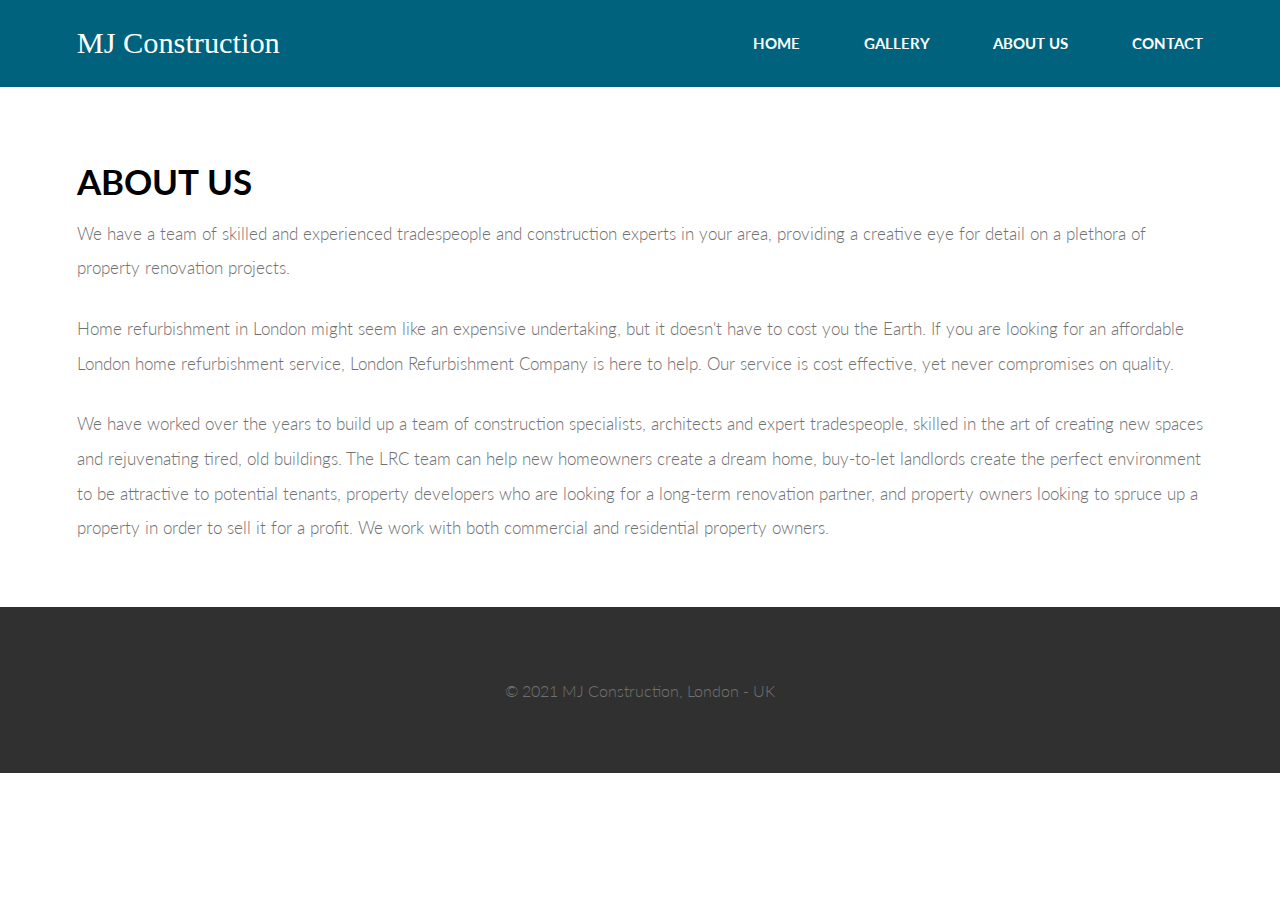
<file: aboutus.html>
<!DOCTYPE HTML>
<!--
	Introspect by TEMPLATED
	templated.co @templatedco
	Released for free under the Creative Commons Attribution 3.0 license (templated.co/license)
-->
<html>
	<head>
		<title>About Us</title>
		<meta charset="utf-8" />
		<meta name="viewport" content="width=device-width, initial-scale=1, user-scalable=no" />
		<link rel="stylesheet" href="assets/css/main.css" />
	</head>
	<body>

		<!-- Header -->
			<header id="header">
				<div class="inner">
					<a href="index.html" class="logo">MJ Construction</a>
					<nav id="nav">
						<a href="index.html">Home</a>
						<a href="galery.html">Gallery</a>
						<a href="aboutus.html">About Us</a>
						<a href="contacts.html">Contact</a>
						<!-- <a href="elements.html">Elements</a> -->
					</nav>
				</div>
			</header>
			<a href="#menu" class="navPanelToggle"><span class="fa fa-bars"></span></a>

		<!-- Main -->
			<section id="main" >
				<div class="inner">
					<header class="major special">
						<h1>About Us</h1>
						<p>We have a team of skilled and experienced tradespeople and construction experts in your area, providing a creative eye for detail on a plethora of property renovation projects.</p>
<p>Home refurbishment in London might seem like an expensive undertaking, but it doesn't have to cost you the Earth. If you are looking for an affordable London home refurbishment service, London Refurbishment Company is here to help. Our service is cost effective, yet never compromises on quality.</p>
<p>We have worked over the years to build up a team of construction specialists, architects and expert tradespeople, skilled in the art of creating new spaces and rejuvenating tired, old buildings. The LRC team can help new homeowners create a dream home, buy-to-let landlords create the perfect environment to be attractive to potential tenants, property developers who are looking for a long-term renovation partner, and property owners looking to spruce up a property in order to sell it for a profit. We work with both commercial and residential property owners.</p>

					</header>
					
				</div>
			</section>

		<!-- Footer -->
			<section id="footer">
				<div class="inner">
					<div class="copyright">
						<center>&copy; 2021 MJ Construction, London - UK</center>
					</div></div>
			</section>

		<!-- Scripts -->
			<script src="assets/js/jquery.min.js"></script>
			<script src="assets/js/skel.min.js"></script>
			<script src="assets/js/util.js"></script>
			<script src="assets/js/main.js"></script>

	</body>
</html>
</file>
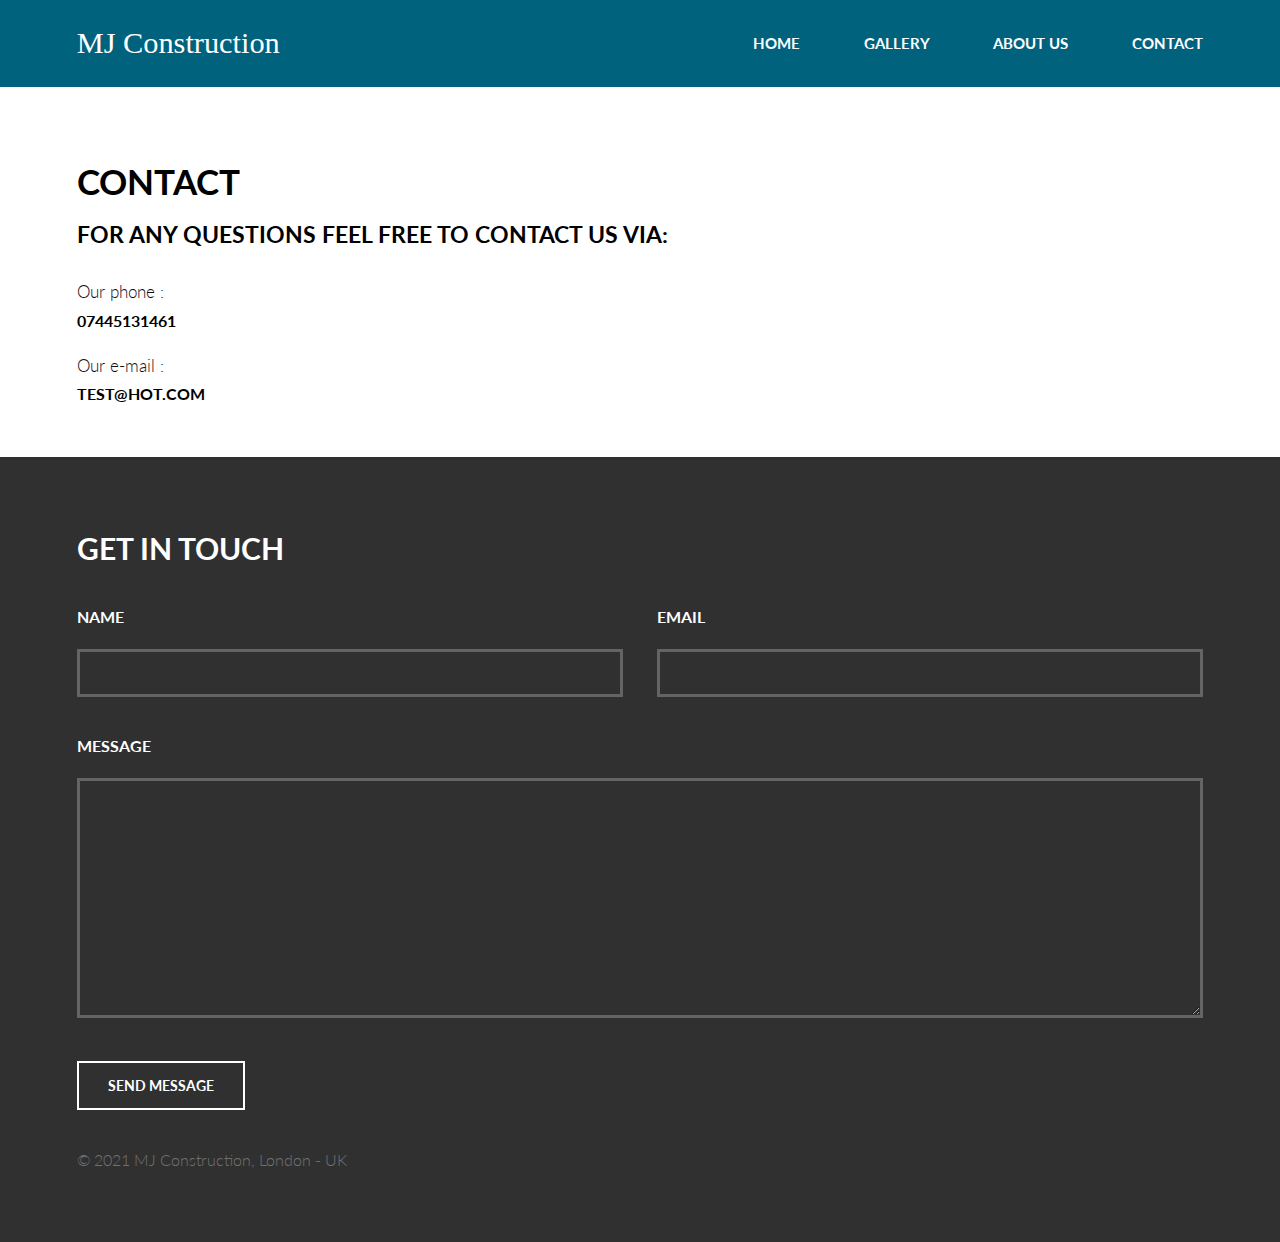
<file: contacts.html>
<!DOCTYPE HTML>
<!--
	Introspect by TEMPLATED
	templated.co @templatedco
	Released for free under the Creative Commons Attribution 3.0 license (templated.co/license)
-->
<html>
	<head>
		<title>Contact Us</title>
		<meta charset="utf-8" />
		<meta name="viewport" content="width=device-width, initial-scale=1, user-scalable=no" />
		<link rel="stylesheet" href="assets/css/main.css" />
	</head>
	<body>

		<!-- Header -->
			<header id="header">
				<div class="inner">
					<a href="index.html" class="logo">MJ Construction</a>
					<nav id="nav">
						<a href="index.html">Home</a>
						<a href="galery.html">Gallery</a>
						<a href="aboutus.html">About Us</a>
						<a href="contacts.html">Contact</a>
						<!-- <a href="elements.html">Elements</a> -->
					</nav>
				</div>
			</header>
			<a href="#menu" class="navPanelToggle"><span class="fa fa-bars"></span></a>

		<!-- Main -->
			<section id="main" >
				<div class="inner">
					<header class="major special">
						<h1>Contact</h1>
						<h3>For any questions feel free to contact us via:</h3>
						Our phone : <h5>07445131461</h5>
						Our e-mail : <h5>test@hot.com</h5>
					</header>
				</div>
			</section>

		<!-- Footer -->
			<section id="footer">
				<div class="inner">
					<header>
						<h2>Get in Touch</h2>
					</header>
					<form action="https://formspree.io/sereoga24@hotmail.com" method="POST">
						<div class="field half first">
							<label for="name">Name</label>
							<input type="text" name="name" id="name" class="name" required/>
						</div>
						<div class="field half">
							<label for="email">Email</label>
							<input type="text" name="email" id="email" class="email" required/>
						</div>
						<div class="field">
							<label for="message">Message</label>
							<textarea name="message" id="message" class="message" rows="6" required></textarea>
						</div>
						<ul class="actions">
							<li><input id="submit_button" type="submit" value="Send Message" class="alt" /></li>
						</ul>
					</form>
					<div class="copyright">
						&copy; 2021 MJ Construction, London - UK
					</div>
				</div>
			</section>

		<!-- Scripts -->
			<script src="assets/js/jquery.min.js"></script>
			<script src="assets/js/skel.min.js"></script>
			<script src="assets/js/util.js"></script>
			<script src="assets/js/main.js"></script>

	</body>
</html>
</file>
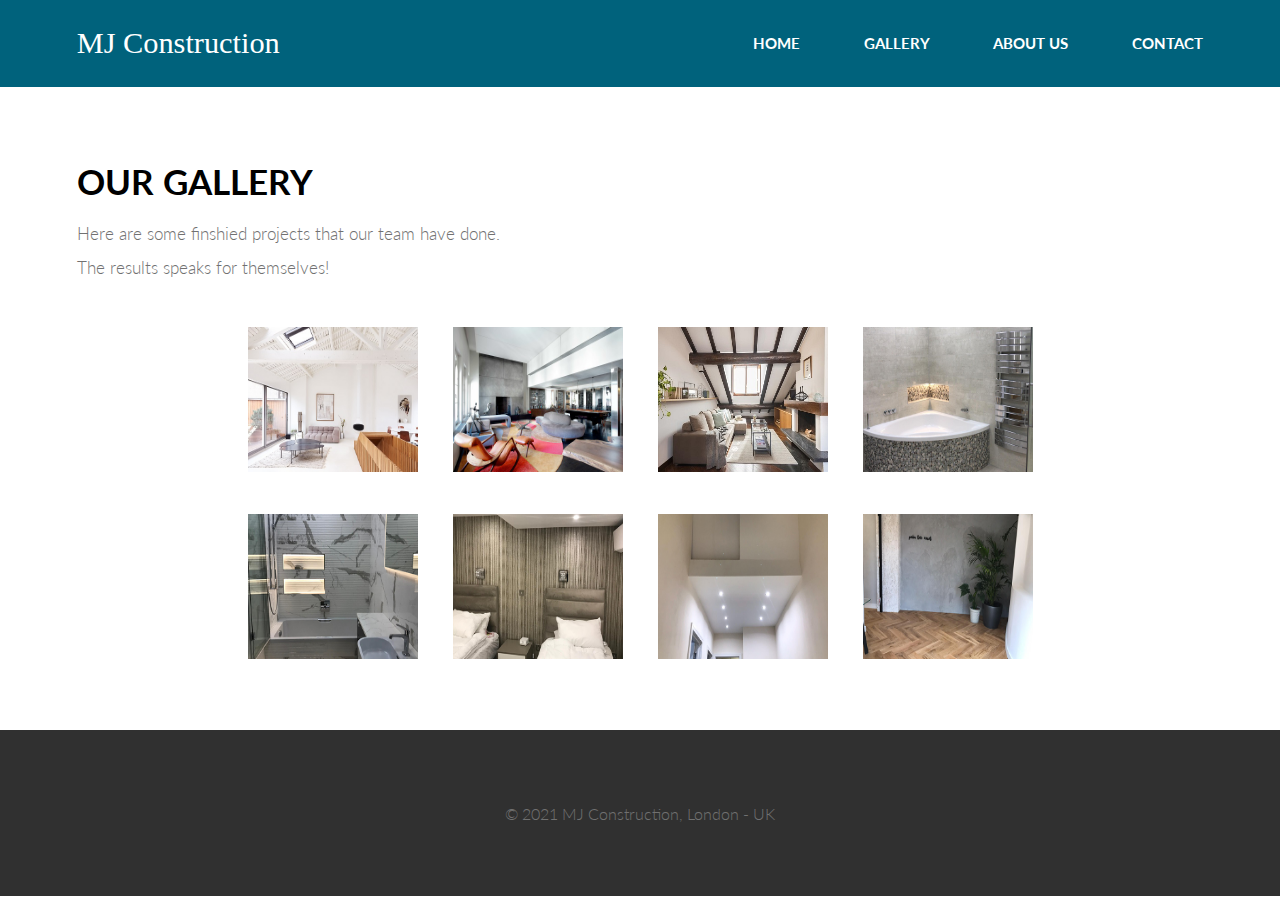
<file: galery.html>
<!DOCTYPE HTML>
<!--
	Introspect by TEMPLATED
	templated.co @templatedco
	Released for free under the Creative Commons Attribution 3.0 license (templated.co/license)
-->
<html>
	<head>
		<title>Our Gallery</title>
		<meta charset="utf-8" />
		<meta name="viewport" content="width=device-width, initial-scale=1, user-scalable=no" />
		<link rel="stylesheet" href="assets/css/main.css" />
		<link rel="stylesheet" type="text/css" href="assets/css/lightbox.min.css">
		<script type="text/javascript" src="assets/js/lightbox-plus-jquery.min.js"></script>
	</head>
	<body>

		<!-- Header -->
			<header id="header">
				<div class="inner">
					<a href="index.html" class="logo">MJ Construction</a>
					<nav id="nav">
						<a href="index.html">Home</a>
						<a href="galery.html">Gallery</a>
						<a href="aboutus.html">About Us</a>
						<a href="contacts.html">Contact</a>
						<!-- <a href="elements.html">Elements</a> -->
					</nav>
				</div>
			</header>
			<a href="#menu" class="navPanelToggle"><span class="fa fa-bars"></span></a>

		<!-- Main -->
			<section id="main" >
				<div class="inner">
					<header class="major special">
						<h1>Our Gallery</h1>
						<p>Here are some finshied projects that our team have done. <br> The results speaks for themselves!</p>
					</header>
				
				<!-- 	comeca -->
					<div class="gallery"><center>
						<a href="./images/gallery/img1.jpg" data-lightbox="mygallery" data-title="Test"><img src="./images/gallery/img1-small.jpg" height="175" width="250"></a>
						<a href="./images/gallery/img2.jpg" data-lightbox="mygallery" data-title="Test"><img src="./images/gallery/img2-small.jpg" height="175" width="250"></a>
						<a href="./images/gallery/img3.jpg" data-lightbox="mygallery" data-title="Test"><img src="./images/gallery/img3-small.jpg" height="175" width="250"></a>
						<a href="./images/gallery/img4.jpg" data-lightbox="mygallery" data-title="Test"><img src="./images/gallery/img4-small.jpg" height="175" width="250"></a>
						<br>
						<a href="./images/gallery/img5.jpg" data-lightbox="mygallery" data-title="Test"><img src="./images/gallery/img5-small.jpg" height="175" width="250"></a>
						<a href="./images/gallery/img6.jpg" data-lightbox="mygallery" data-title="Test"><img src="./images/gallery/img6-small.jpg" height="175" width="250"></a>
						<a href="./images/gallery/img7.jpg" data-lightbox="mygallery" data-title="Test"><img src="./images/gallery/img7-small.jpg" height="175" width="250"></a>
						<a href="./images/gallery/img8.jpg" data-lightbox="mygallery" data-title="Test"><img src="./images/gallery/img8-small.jpg" height="175" width="250"></a>
					</center></div>
				<!--	acaba -->
				
				
			
				</div>
			</section>

		<!-- Footer -->
			<section id="footer">
				<div class="inner">
					<div class="copyright">
						<center>&copy; 2021 MJ Construction, London - UK</center>
					</div></div>
			</section>

		<!-- Scripts -->
			<script src="assets/js/jquery.min.js"></script>
			<script src="assets/js/skel.min.js"></script>
			<script src="assets/js/util.js"></script>
			<script src="assets/js/main.js"></script>

	</body>
</html>
</file>
<file: assets/css/main.css>
@import url(font-awesome.min.css);
@import url("https://fonts.googleapis.com/css?family=Lato:300,400,700|Pacifico");

/*
	Introspect by TEMPLATED
	templated.co @templatedco
	Released for free under the Creative Commons Attribution 3.0 license (templated.co/license)
*/

/* Reset */

	html, body, div, span, applet, object, iframe, h1, h2, h3, h4, h5, h6, p, blockquote, pre, a, abbr, acronym, address, big, cite, code, del, dfn, em, img, ins, kbd, q, s, samp, small, strike, strong, sub, sup, tt, var, b, u, i, center, dl, dt, dd, ol, ul, li, fieldset, form, label, legend, table, caption, tbody, tfoot, thead, tr, th, td, article, aside, canvas, details, embed, figure, figcaption, footer, header, hgroup, menu, nav, output, ruby, section, summary, time, mark, audio, video {
		margin: 0;
		padding: 0;
		border: 0;
		font-size: 100%;
		font: inherit;
		vertical-align: baseline;
	}

	article, aside, details, figcaption, figure, footer, header, hgroup, menu, nav, section {
		display: block;
	}

	body {
		line-height: 1;
	}

	ol, ul {
		list-style: none;
	}

	blockquote, q {
		quotes: none;
	}

	blockquote:before, blockquote:after, q:before, q:after {
		content: '';
		content: none;
	}

	table {
		border-collapse: collapse;
		border-spacing: 0;
	}

	body {
		-webkit-text-size-adjust: none;
	}

/* Box Model */

	*, *:before, *:after {
		-moz-box-sizing: border-box;
		-webkit-box-sizing: border-box;
		box-sizing: border-box;
	}

/* Containers */

	.container {
		margin-left: auto;
		margin-right: auto;
	}

	.container.\31 25\25 {
		width: 100%;
		max-width: 100em;
		min-width: 80em;
	}

	.container.\37 5\25 {
		width: 60em;
	}

	.container.\35 0\25 {
		width: 40em;
	}

	.container.\32 5\25 {
		width: 20em;
	}

	.container {
		width: 80em;
	}

	@media screen and (max-width: 1680px) {

		.container.\31 25\25 {
			width: 100%;
			max-width: 100em;
			min-width: 80em;
		}

		.container.\37 5\25 {
			width: 60em;
		}

		.container.\35 0\25 {
			width: 40em;
		}

		.container.\32 5\25 {
			width: 20em;
		}

		.container {
			width: 80em;
		}

	}

	@media screen and (max-width: 1280px) {

		.container.\31 25\25 {
			width: 100%;
			max-width: 81.25em;
			min-width: 65em;
		}

		.container.\37 5\25 {
			width: 48.75em;
		}

		.container.\35 0\25 {
			width: 32.5em;
		}

		.container.\32 5\25 {
			width: 16.25em;
		}

		.container {
			width: 65em;
		}

	}

	@media screen and (max-width: 980px) {

		.container.\31 25\25 {
			width: 100%;
			max-width: 112.5%;
			min-width: 90%;
		}

		.container.\37 5\25 {
			width: 67.5%;
		}

		.container.\35 0\25 {
			width: 45%;
		}

		.container.\32 5\25 {
			width: 22.5%;
		}

		.container {
			width: 90%;
		}

	}

	@media screen and (max-width: 736px) {

		.container.\31 25\25 {
			width: 100%;
			max-width: 112.5%;
			min-width: 90%;
		}

		.container.\37 5\25 {
			width: 67.5%;
		}

		.container.\35 0\25 {
			width: 45%;
		}

		.container.\32 5\25 {
			width: 22.5%;
		}

		.container {
			width: 90% !important;
		}

	}

	@media screen and (max-width: 480px) {

		.container.\31 25\25 {
			width: 100%;
			max-width: 112.5%;
			min-width: 90%;
		}

		.container.\37 5\25 {
			width: 67.5%;
		}

		.container.\35 0\25 {
			width: 45%;
		}

		.container.\32 5\25 {
			width: 22.5%;
		}

		.container {
			width: 90% !important;
		}

	}

/* Grid */

	.row {
		border-bottom: solid 1px transparent;
		-moz-box-sizing: border-box;
		-webkit-box-sizing: border-box;
		box-sizing: border-box;
	}

	.row > * {
		float: left;
		-moz-box-sizing: border-box;
		-webkit-box-sizing: border-box;
		box-sizing: border-box;
	}

	.row:after, .row:before {
		content: '';
		display: block;
		clear: both;
		height: 0;
	}

	.row.uniform > * > :first-child {
		margin-top: 0;
	}

	.row.uniform > * > :last-child {
		margin-bottom: 0;
	}

	.row.\30 \25 > * {
		padding: 0 0 0 0em;
	}

	.row.\30 \25 {
		margin: 0 0 -1px 0em;
	}

	.row.uniform.\30 \25 > * {
		padding: 0em 0 0 0em;
	}

	.row.uniform.\30 \25 {
		margin: 0em 0 -1px 0em;
	}

	.row > * {
		padding: 0 0 0 2em;
	}

	.row {
		margin: 0 0 -1px -2em;
	}

	.row.uniform > * {
		padding: 2em 0 0 2em;
	}

	.row.uniform {
		margin: -2em 0 -1px -2em;
	}

	.row.\32 00\25 > * {
		padding: 0 0 0 4em;
	}

	.row.\32 00\25 {
		margin: 0 0 -1px -4em;
	}

	.row.uniform.\32 00\25 > * {
		padding: 4em 0 0 4em;
	}

	.row.uniform.\32 00\25 {
		margin: -4em 0 -1px -4em;
	}

	.row.\31 50\25 > * {
		padding: 0 0 0 3em;
	}

	.row.\31 50\25 {
		margin: 0 0 -1px -3em;
	}

	.row.uniform.\31 50\25 > * {
		padding: 3em 0 0 3em;
	}

	.row.uniform.\31 50\25 {
		margin: -3em 0 -1px -3em;
	}

	.row.\35 0\25 > * {
		padding: 0 0 0 1em;
	}

	.row.\35 0\25 {
		margin: 0 0 -1px -1em;
	}

	.row.uniform.\35 0\25 > * {
		padding: 1em 0 0 1em;
	}

	.row.uniform.\35 0\25 {
		margin: -1em 0 -1px -1em;
	}

	.row.\32 5\25 > * {
		padding: 0 0 0 0.5em;
	}

	.row.\32 5\25 {
		margin: 0 0 -1px -0.5em;
	}

	.row.uniform.\32 5\25 > * {
		padding: 0.5em 0 0 0.5em;
	}

	.row.uniform.\32 5\25 {
		margin: -0.5em 0 -1px -0.5em;
	}

	.\31 2u, .\31 2u\24 {
		width: 100%;
		clear: none;
		margin-left: 0;
	}

	.\31 1u, .\31 1u\24 {
		width: 91.6666666667%;
		clear: none;
		margin-left: 0;
	}

	.\31 0u, .\31 0u\24 {
		width: 83.3333333333%;
		clear: none;
		margin-left: 0;
	}

	.\39 u, .\39 u\24 {
		width: 75%;
		clear: none;
		margin-left: 0;
	}

	.\38 u, .\38 u\24 {
		width: 66.6666666667%;
		clear: none;
		margin-left: 0;
	}

	.\37 u, .\37 u\24 {
		width: 58.3333333333%;
		clear: none;
		margin-left: 0;
	}

	.\36 u, .\36 u\24 {
		width: 50%;
		clear: none;
		margin-left: 0;
	}

	.\35 u, .\35 u\24 {
		width: 41.6666666667%;
		clear: none;
		margin-left: 0;
	}

	.\34 u, .\34 u\24 {
		width: 33.3333333333%;
		clear: none;
		margin-left: 0;
	}

	.\33 u, .\33 u\24 {
		width: 25%;
		clear: none;
		margin-left: 0;
	}

	.\32 u, .\32 u\24 {
		width: 16.6666666667%;
		clear: none;
		margin-left: 0;
	}

	.\31 u, .\31 u\24 {
		width: 8.3333333333%;
		clear: none;
		margin-left: 0;
	}

	.\31 2u\24 + *,
	.\31 1u\24 + *,
	.\31 0u\24 + *,
	.\39 u\24 + *,
	.\38 u\24 + *,
	.\37 u\24 + *,
	.\36 u\24 + *,
	.\35 u\24 + *,
	.\34 u\24 + *,
	.\33 u\24 + *,
	.\32 u\24 + *,
	.\31 u\24 + * {
		clear: left;
	}

	.\-11u {
		margin-left: 91.66667%;
	}

	.\-10u {
		margin-left: 83.33333%;
	}

	.\-9u {
		margin-left: 75%;
	}

	.\-8u {
		margin-left: 66.66667%;
	}

	.\-7u {
		margin-left: 58.33333%;
	}

	.\-6u {
		margin-left: 50%;
	}

	.\-5u {
		margin-left: 41.66667%;
	}

	.\-4u {
		margin-left: 33.33333%;
	}

	.\-3u {
		margin-left: 25%;
	}

	.\-2u {
		margin-left: 16.66667%;
	}

	.\-1u {
		margin-left: 8.33333%;
	}

	@media screen and (max-width: 1680px) {

		.row > * {
			padding: 0 0 0 2em;
		}

		.row {
			margin: 0 0 -1px -2em;
		}

		.row.uniform > * {
			padding: 2em 0 0 2em;
		}

		.row.uniform {
			margin: -2em 0 -1px -2em;
		}

		.row.\32 00\25 > * {
			padding: 0 0 0 4em;
		}

		.row.\32 00\25 {
			margin: 0 0 -1px -4em;
		}

		.row.uniform.\32 00\25 > * {
			padding: 4em 0 0 4em;
		}

		.row.uniform.\32 00\25 {
			margin: -4em 0 -1px -4em;
		}

		.row.\31 50\25 > * {
			padding: 0 0 0 3em;
		}

		.row.\31 50\25 {
			margin: 0 0 -1px -3em;
		}

		.row.uniform.\31 50\25 > * {
			padding: 3em 0 0 3em;
		}

		.row.uniform.\31 50\25 {
			margin: -3em 0 -1px -3em;
		}

		.row.\35 0\25 > * {
			padding: 0 0 0 1em;
		}

		.row.\35 0\25 {
			margin: 0 0 -1px -1em;
		}

		.row.uniform.\35 0\25 > * {
			padding: 1em 0 0 1em;
		}

		.row.uniform.\35 0\25 {
			margin: -1em 0 -1px -1em;
		}

		.row.\32 5\25 > * {
			padding: 0 0 0 0.5em;
		}

		.row.\32 5\25 {
			margin: 0 0 -1px -0.5em;
		}

		.row.uniform.\32 5\25 > * {
			padding: 0.5em 0 0 0.5em;
		}

		.row.uniform.\32 5\25 {
			margin: -0.5em 0 -1px -0.5em;
		}

		.\31 2u\28xlarge\29, .\31 2u\24\28xlarge\29 {
			width: 100%;
			clear: none;
			margin-left: 0;
		}

		.\31 1u\28xlarge\29, .\31 1u\24\28xlarge\29 {
			width: 91.6666666667%;
			clear: none;
			margin-left: 0;
		}

		.\31 0u\28xlarge\29, .\31 0u\24\28xlarge\29 {
			width: 83.3333333333%;
			clear: none;
			margin-left: 0;
		}

		.\39 u\28xlarge\29, .\39 u\24\28xlarge\29 {
			width: 75%;
			clear: none;
			margin-left: 0;
		}

		.\38 u\28xlarge\29, .\38 u\24\28xlarge\29 {
			width: 66.6666666667%;
			clear: none;
			margin-left: 0;
		}

		.\37 u\28xlarge\29, .\37 u\24\28xlarge\29 {
			width: 58.3333333333%;
			clear: none;
			margin-left: 0;
		}

		.\36 u\28xlarge\29, .\36 u\24\28xlarge\29 {
			width: 50%;
			clear: none;
			margin-left: 0;
		}

		.\35 u\28xlarge\29, .\35 u\24\28xlarge\29 {
			width: 41.6666666667%;
			clear: none;
			margin-left: 0;
		}

		.\34 u\28xlarge\29, .\34 u\24\28xlarge\29 {
			width: 33.3333333333%;
			clear: none;
			margin-left: 0;
		}

		.\33 u\28xlarge\29, .\33 u\24\28xlarge\29 {
			width: 25%;
			clear: none;
			margin-left: 0;
		}

		.\32 u\28xlarge\29, .\32 u\24\28xlarge\29 {
			width: 16.6666666667%;
			clear: none;
			margin-left: 0;
		}

		.\31 u\28xlarge\29, .\31 u\24\28xlarge\29 {
			width: 8.3333333333%;
			clear: none;
			margin-left: 0;
		}

		.\31 2u\24\28xlarge\29 + *,
		.\31 1u\24\28xlarge\29 + *,
		.\31 0u\24\28xlarge\29 + *,
		.\39 u\24\28xlarge\29 + *,
		.\38 u\24\28xlarge\29 + *,
		.\37 u\24\28xlarge\29 + *,
		.\36 u\24\28xlarge\29 + *,
		.\35 u\24\28xlarge\29 + *,
		.\34 u\24\28xlarge\29 + *,
		.\33 u\24\28xlarge\29 + *,
		.\32 u\24\28xlarge\29 + *,
		.\31 u\24\28xlarge\29 + * {
			clear: left;
		}

		.\-11u\28xlarge\29 {
			margin-left: 91.66667%;
		}

		.\-10u\28xlarge\29 {
			margin-left: 83.33333%;
		}

		.\-9u\28xlarge\29 {
			margin-left: 75%;
		}

		.\-8u\28xlarge\29 {
			margin-left: 66.66667%;
		}

		.\-7u\28xlarge\29 {
			margin-left: 58.33333%;
		}

		.\-6u\28xlarge\29 {
			margin-left: 50%;
		}

		.\-5u\28xlarge\29 {
			margin-left: 41.66667%;
		}

		.\-4u\28xlarge\29 {
			margin-left: 33.33333%;
		}

		.\-3u\28xlarge\29 {
			margin-left: 25%;
		}

		.\-2u\28xlarge\29 {
			margin-left: 16.66667%;
		}

		.\-1u\28xlarge\29 {
			margin-left: 8.33333%;
		}

	}

	@media screen and (max-width: 1280px) {

		.row > * {
			padding: 0 0 0 1.5em;
		}

		.row {
			margin: 0 0 -1px -1.5em;
		}

		.row.uniform > * {
			padding: 1.5em 0 0 1.5em;
		}

		.row.uniform {
			margin: -1.5em 0 -1px -1.5em;
		}

		.row.\32 00\25 > * {
			padding: 0 0 0 3em;
		}

		.row.\32 00\25 {
			margin: 0 0 -1px -3em;
		}

		.row.uniform.\32 00\25 > * {
			padding: 3em 0 0 3em;
		}

		.row.uniform.\32 00\25 {
			margin: -3em 0 -1px -3em;
		}

		.row.\31 50\25 > * {
			padding: 0 0 0 2.25em;
		}

		.row.\31 50\25 {
			margin: 0 0 -1px -2.25em;
		}

		.row.uniform.\31 50\25 > * {
			padding: 2.25em 0 0 2.25em;
		}

		.row.uniform.\31 50\25 {
			margin: -2.25em 0 -1px -2.25em;
		}

		.row.\35 0\25 > * {
			padding: 0 0 0 0.75em;
		}

		.row.\35 0\25 {
			margin: 0 0 -1px -0.75em;
		}

		.row.uniform.\35 0\25 > * {
			padding: 0.75em 0 0 0.75em;
		}

		.row.uniform.\35 0\25 {
			margin: -0.75em 0 -1px -0.75em;
		}

		.row.\32 5\25 > * {
			padding: 0 0 0 0.375em;
		}

		.row.\32 5\25 {
			margin: 0 0 -1px -0.375em;
		}

		.row.uniform.\32 5\25 > * {
			padding: 0.375em 0 0 0.375em;
		}

		.row.uniform.\32 5\25 {
			margin: -0.375em 0 -1px -0.375em;
		}

		.\31 2u\28large\29, .\31 2u\24\28large\29 {
			width: 100%;
			clear: none;
			margin-left: 0;
		}

		.\31 1u\28large\29, .\31 1u\24\28large\29 {
			width: 91.6666666667%;
			clear: none;
			margin-left: 0;
		}

		.\31 0u\28large\29, .\31 0u\24\28large\29 {
			width: 83.3333333333%;
			clear: none;
			margin-left: 0;
		}

		.\39 u\28large\29, .\39 u\24\28large\29 {
			width: 75%;
			clear: none;
			margin-left: 0;
		}

		.\38 u\28large\29, .\38 u\24\28large\29 {
			width: 66.6666666667%;
			clear: none;
			margin-left: 0;
		}

		.\37 u\28large\29, .\37 u\24\28large\29 {
			width: 58.3333333333%;
			clear: none;
			margin-left: 0;
		}

		.\36 u\28large\29, .\36 u\24\28large\29 {
			width: 50%;
			clear: none;
			margin-left: 0;
		}

		.\35 u\28large\29, .\35 u\24\28large\29 {
			width: 41.6666666667%;
			clear: none;
			margin-left: 0;
		}

		.\34 u\28large\29, .\34 u\24\28large\29 {
			width: 33.3333333333%;
			clear: none;
			margin-left: 0;
		}

		.\33 u\28large\29, .\33 u\24\28large\29 {
			width: 25%;
			clear: none;
			margin-left: 0;
		}

		.\32 u\28large\29, .\32 u\24\28large\29 {
			width: 16.6666666667%;
			clear: none;
			margin-left: 0;
		}

		.\31 u\28large\29, .\31 u\24\28large\29 {
			width: 8.3333333333%;
			clear: none;
			margin-left: 0;
		}

		.\31 2u\24\28large\29 + *,
		.\31 1u\24\28large\29 + *,
		.\31 0u\24\28large\29 + *,
		.\39 u\24\28large\29 + *,
		.\38 u\24\28large\29 + *,
		.\37 u\24\28large\29 + *,
		.\36 u\24\28large\29 + *,
		.\35 u\24\28large\29 + *,
		.\34 u\24\28large\29 + *,
		.\33 u\24\28large\29 + *,
		.\32 u\24\28large\29 + *,
		.\31 u\24\28large\29 + * {
			clear: left;
		}

		.\-11u\28large\29 {
			margin-left: 91.66667%;
		}

		.\-10u\28large\29 {
			margin-left: 83.33333%;
		}

		.\-9u\28large\29 {
			margin-left: 75%;
		}

		.\-8u\28large\29 {
			margin-left: 66.66667%;
		}

		.\-7u\28large\29 {
			margin-left: 58.33333%;
		}

		.\-6u\28large\29 {
			margin-left: 50%;
		}

		.\-5u\28large\29 {
			margin-left: 41.66667%;
		}

		.\-4u\28large\29 {
			margin-left: 33.33333%;
		}

		.\-3u\28large\29 {
			margin-left: 25%;
		}

		.\-2u\28large\29 {
			margin-left: 16.66667%;
		}

		.\-1u\28large\29 {
			margin-left: 8.33333%;
		}

	}

	@media screen and (max-width: 980px) {

		.row > * {
			padding: 0 0 0 1.5em;
		}

		.row {
			margin: 0 0 -1px -1.5em;
		}

		.row.uniform > * {
			padding: 1.5em 0 0 1.5em;
		}

		.row.uniform {
			margin: -1.5em 0 -1px -1.5em;
		}

		.row.\32 00\25 > * {
			padding: 0 0 0 3em;
		}

		.row.\32 00\25 {
			margin: 0 0 -1px -3em;
		}

		.row.uniform.\32 00\25 > * {
			padding: 3em 0 0 3em;
		}

		.row.uniform.\32 00\25 {
			margin: -3em 0 -1px -3em;
		}

		.row.\31 50\25 > * {
			padding: 0 0 0 2.25em;
		}

		.row.\31 50\25 {
			margin: 0 0 -1px -2.25em;
		}

		.row.uniform.\31 50\25 > * {
			padding: 2.25em 0 0 2.25em;
		}

		.row.uniform.\31 50\25 {
			margin: -2.25em 0 -1px -2.25em;
		}

		.row.\35 0\25 > * {
			padding: 0 0 0 0.75em;
		}

		.row.\35 0\25 {
			margin: 0 0 -1px -0.75em;
		}

		.row.uniform.\35 0\25 > * {
			padding: 0.75em 0 0 0.75em;
		}

		.row.uniform.\35 0\25 {
			margin: -0.75em 0 -1px -0.75em;
		}

		.row.\32 5\25 > * {
			padding: 0 0 0 0.375em;
		}

		.row.\32 5\25 {
			margin: 0 0 -1px -0.375em;
		}

		.row.uniform.\32 5\25 > * {
			padding: 0.375em 0 0 0.375em;
		}

		.row.uniform.\32 5\25 {
			margin: -0.375em 0 -1px -0.375em;
		}

		.\31 2u\28medium\29, .\31 2u\24\28medium\29 {
			width: 100%;
			clear: none;
			margin-left: 0;
		}

		.\31 1u\28medium\29, .\31 1u\24\28medium\29 {
			width: 91.6666666667%;
			clear: none;
			margin-left: 0;
		}

		.\31 0u\28medium\29, .\31 0u\24\28medium\29 {
			width: 83.3333333333%;
			clear: none;
			margin-left: 0;
		}

		.\39 u\28medium\29, .\39 u\24\28medium\29 {
			width: 75%;
			clear: none;
			margin-left: 0;
		}

		.\38 u\28medium\29, .\38 u\24\28medium\29 {
			width: 66.6666666667%;
			clear: none;
			margin-left: 0;
		}

		.\37 u\28medium\29, .\37 u\24\28medium\29 {
			width: 58.3333333333%;
			clear: none;
			margin-left: 0;
		}

		.\36 u\28medium\29, .\36 u\24\28medium\29 {
			width: 50%;
			clear: none;
			margin-left: 0;
		}

		.\35 u\28medium\29, .\35 u\24\28medium\29 {
			width: 41.6666666667%;
			clear: none;
			margin-left: 0;
		}

		.\34 u\28medium\29, .\34 u\24\28medium\29 {
			width: 33.3333333333%;
			clear: none;
			margin-left: 0;
		}

		.\33 u\28medium\29, .\33 u\24\28medium\29 {
			width: 25%;
			clear: none;
			margin-left: 0;
		}

		.\32 u\28medium\29, .\32 u\24\28medium\29 {
			width: 16.6666666667%;
			clear: none;
			margin-left: 0;
		}

		.\31 u\28medium\29, .\31 u\24\28medium\29 {
			width: 8.3333333333%;
			clear: none;
			margin-left: 0;
		}

		.\31 2u\24\28medium\29 + *,
		.\31 1u\24\28medium\29 + *,
		.\31 0u\24\28medium\29 + *,
		.\39 u\24\28medium\29 + *,
		.\38 u\24\28medium\29 + *,
		.\37 u\24\28medium\29 + *,
		.\36 u\24\28medium\29 + *,
		.\35 u\24\28medium\29 + *,
		.\34 u\24\28medium\29 + *,
		.\33 u\24\28medium\29 + *,
		.\32 u\24\28medium\29 + *,
		.\31 u\24\28medium\29 + * {
			clear: left;
		}

		.\-11u\28medium\29 {
			margin-left: 91.66667%;
		}

		.\-10u\28medium\29 {
			margin-left: 83.33333%;
		}

		.\-9u\28medium\29 {
			margin-left: 75%;
		}

		.\-8u\28medium\29 {
			margin-left: 66.66667%;
		}

		.\-7u\28medium\29 {
			margin-left: 58.33333%;
		}

		.\-6u\28medium\29 {
			margin-left: 50%;
		}

		.\-5u\28medium\29 {
			margin-left: 41.66667%;
		}

		.\-4u\28medium\29 {
			margin-left: 33.33333%;
		}

		.\-3u\28medium\29 {
			margin-left: 25%;
		}

		.\-2u\28medium\29 {
			margin-left: 16.66667%;
		}

		.\-1u\28medium\29 {
			margin-left: 8.33333%;
		}

	}

	@media screen and (max-width: 736px) {

		.row > * {
			padding: 0 0 0 1.25em;
		}

		.row {
			margin: 0 0 -1px -1.25em;
		}

		.row.uniform > * {
			padding: 1.25em 0 0 1.25em;
		}

		.row.uniform {
			margin: -1.25em 0 -1px -1.25em;
		}

		.row.\32 00\25 > * {
			padding: 0 0 0 2.5em;
		}

		.row.\32 00\25 {
			margin: 0 0 -1px -2.5em;
		}

		.row.uniform.\32 00\25 > * {
			padding: 2.5em 0 0 2.5em;
		}

		.row.uniform.\32 00\25 {
			margin: -2.5em 0 -1px -2.5em;
		}

		.row.\31 50\25 > * {
			padding: 0 0 0 1.875em;
		}

		.row.\31 50\25 {
			margin: 0 0 -1px -1.875em;
		}

		.row.uniform.\31 50\25 > * {
			padding: 1.875em 0 0 1.875em;
		}

		.row.uniform.\31 50\25 {
			margin: -1.875em 0 -1px -1.875em;
		}

		.row.\35 0\25 > * {
			padding: 0 0 0 0.625em;
		}

		.row.\35 0\25 {
			margin: 0 0 -1px -0.625em;
		}

		.row.uniform.\35 0\25 > * {
			padding: 0.625em 0 0 0.625em;
		}

		.row.uniform.\35 0\25 {
			margin: -0.625em 0 -1px -0.625em;
		}

		.row.\32 5\25 > * {
			padding: 0 0 0 0.3125em;
		}

		.row.\32 5\25 {
			margin: 0 0 -1px -0.3125em;
		}

		.row.uniform.\32 5\25 > * {
			padding: 0.3125em 0 0 0.3125em;
		}

		.row.uniform.\32 5\25 {
			margin: -0.3125em 0 -1px -0.3125em;
		}

		.\31 2u\28small\29, .\31 2u\24\28small\29 {
			width: 100%;
			clear: none;
			margin-left: 0;
		}

		.\31 1u\28small\29, .\31 1u\24\28small\29 {
			width: 91.6666666667%;
			clear: none;
			margin-left: 0;
		}

		.\31 0u\28small\29, .\31 0u\24\28small\29 {
			width: 83.3333333333%;
			clear: none;
			margin-left: 0;
		}

		.\39 u\28small\29, .\39 u\24\28small\29 {
			width: 75%;
			clear: none;
			margin-left: 0;
		}

		.\38 u\28small\29, .\38 u\24\28small\29 {
			width: 66.6666666667%;
			clear: none;
			margin-left: 0;
		}

		.\37 u\28small\29, .\37 u\24\28small\29 {
			width: 58.3333333333%;
			clear: none;
			margin-left: 0;
		}

		.\36 u\28small\29, .\36 u\24\28small\29 {
			width: 50%;
			clear: none;
			margin-left: 0;
		}

		.\35 u\28small\29, .\35 u\24\28small\29 {
			width: 41.6666666667%;
			clear: none;
			margin-left: 0;
		}

		.\34 u\28small\29, .\34 u\24\28small\29 {
			width: 33.3333333333%;
			clear: none;
			margin-left: 0;
		}

		.\33 u\28small\29, .\33 u\24\28small\29 {
			width: 25%;
			clear: none;
			margin-left: 0;
		}

		.\32 u\28small\29, .\32 u\24\28small\29 {
			width: 16.6666666667%;
			clear: none;
			margin-left: 0;
		}

		.\31 u\28small\29, .\31 u\24\28small\29 {
			width: 8.3333333333%;
			clear: none;
			margin-left: 0;
		}

		.\31 2u\24\28small\29 + *,
		.\31 1u\24\28small\29 + *,
		.\31 0u\24\28small\29 + *,
		.\39 u\24\28small\29 + *,
		.\38 u\24\28small\29 + *,
		.\37 u\24\28small\29 + *,
		.\36 u\24\28small\29 + *,
		.\35 u\24\28small\29 + *,
		.\34 u\24\28small\29 + *,
		.\33 u\24\28small\29 + *,
		.\32 u\24\28small\29 + *,
		.\31 u\24\28small\29 + * {
			clear: left;
		}

		.\-11u\28small\29 {
			margin-left: 91.66667%;
		}

		.\-10u\28small\29 {
			margin-left: 83.33333%;
		}

		.\-9u\28small\29 {
			margin-left: 75%;
		}

		.\-8u\28small\29 {
			margin-left: 66.66667%;
		}

		.\-7u\28small\29 {
			margin-left: 58.33333%;
		}

		.\-6u\28small\29 {
			margin-left: 50%;
		}

		.\-5u\28small\29 {
			margin-left: 41.66667%;
		}

		.\-4u\28small\29 {
			margin-left: 33.33333%;
		}

		.\-3u\28small\29 {
			margin-left: 25%;
		}

		.\-2u\28small\29 {
			margin-left: 16.66667%;
		}

		.\-1u\28small\29 {
			margin-left: 8.33333%;
		}

	}

	@media screen and (max-width: 480px) {

		.row > * {
			padding: 0 0 0 1.25em;
		}

		.row {
			margin: 0 0 -1px -1.25em;
		}

		.row.uniform > * {
			padding: 1.25em 0 0 1.25em;
		}

		.row.uniform {
			margin: -1.25em 0 -1px -1.25em;
		}

		.row.\32 00\25 > * {
			padding: 0 0 0 2.5em;
		}

		.row.\32 00\25 {
			margin: 0 0 -1px -2.5em;
		}

		.row.uniform.\32 00\25 > * {
			padding: 2.5em 0 0 2.5em;
		}

		.row.uniform.\32 00\25 {
			margin: -2.5em 0 -1px -2.5em;
		}

		.row.\31 50\25 > * {
			padding: 0 0 0 1.875em;
		}

		.row.\31 50\25 {
			margin: 0 0 -1px -1.875em;
		}

		.row.uniform.\31 50\25 > * {
			padding: 1.875em 0 0 1.875em;
		}

		.row.uniform.\31 50\25 {
			margin: -1.875em 0 -1px -1.875em;
		}

		.row.\35 0\25 > * {
			padding: 0 0 0 0.625em;
		}

		.row.\35 0\25 {
			margin: 0 0 -1px -0.625em;
		}

		.row.uniform.\35 0\25 > * {
			padding: 0.625em 0 0 0.625em;
		}

		.row.uniform.\35 0\25 {
			margin: -0.625em 0 -1px -0.625em;
		}

		.row.\32 5\25 > * {
			padding: 0 0 0 0.3125em;
		}

		.row.\32 5\25 {
			margin: 0 0 -1px -0.3125em;
		}

		.row.uniform.\32 5\25 > * {
			padding: 0.3125em 0 0 0.3125em;
		}

		.row.uniform.\32 5\25 {
			margin: -0.3125em 0 -1px -0.3125em;
		}

		.\31 2u\28xsmall\29, .\31 2u\24\28xsmall\29 {
			width: 100%;
			clear: none;
			margin-left: 0;
		}

		.\31 1u\28xsmall\29, .\31 1u\24\28xsmall\29 {
			width: 91.6666666667%;
			clear: none;
			margin-left: 0;
		}

		.\31 0u\28xsmall\29, .\31 0u\24\28xsmall\29 {
			width: 83.3333333333%;
			clear: none;
			margin-left: 0;
		}

		.\39 u\28xsmall\29, .\39 u\24\28xsmall\29 {
			width: 75%;
			clear: none;
			margin-left: 0;
		}

		.\38 u\28xsmall\29, .\38 u\24\28xsmall\29 {
			width: 66.6666666667%;
			clear: none;
			margin-left: 0;
		}

		.\37 u\28xsmall\29, .\37 u\24\28xsmall\29 {
			width: 58.3333333333%;
			clear: none;
			margin-left: 0;
		}

		.\36 u\28xsmall\29, .\36 u\24\28xsmall\29 {
			width: 50%;
			clear: none;
			margin-left: 0;
		}

		.\35 u\28xsmall\29, .\35 u\24\28xsmall\29 {
			width: 41.6666666667%;
			clear: none;
			margin-left: 0;
		}

		.\34 u\28xsmall\29, .\34 u\24\28xsmall\29 {
			width: 33.3333333333%;
			clear: none;
			margin-left: 0;
		}

		.\33 u\28xsmall\29, .\33 u\24\28xsmall\29 {
			width: 25%;
			clear: none;
			margin-left: 0;
		}

		.\32 u\28xsmall\29, .\32 u\24\28xsmall\29 {
			width: 16.6666666667%;
			clear: none;
			margin-left: 0;
		}

		.\31 u\28xsmall\29, .\31 u\24\28xsmall\29 {
			width: 8.3333333333%;
			clear: none;
			margin-left: 0;
		}

		.\31 2u\24\28xsmall\29 + *,
		.\31 1u\24\28xsmall\29 + *,
		.\31 0u\24\28xsmall\29 + *,
		.\39 u\24\28xsmall\29 + *,
		.\38 u\24\28xsmall\29 + *,
		.\37 u\24\28xsmall\29 + *,
		.\36 u\24\28xsmall\29 + *,
		.\35 u\24\28xsmall\29 + *,
		.\34 u\24\28xsmall\29 + *,
		.\33 u\24\28xsmall\29 + *,
		.\32 u\24\28xsmall\29 + *,
		.\31 u\24\28xsmall\29 + * {
			clear: left;
		}

		.\-11u\28xsmall\29 {
			margin-left: 91.66667%;
		}

		.\-10u\28xsmall\29 {
			margin-left: 83.33333%;
		}

		.\-9u\28xsmall\29 {
			margin-left: 75%;
		}

		.\-8u\28xsmall\29 {
			margin-left: 66.66667%;
		}

		.\-7u\28xsmall\29 {
			margin-left: 58.33333%;
		}

		.\-6u\28xsmall\29 {
			margin-left: 50%;
		}

		.\-5u\28xsmall\29 {
			margin-left: 41.66667%;
		}

		.\-4u\28xsmall\29 {
			margin-left: 33.33333%;
		}

		.\-3u\28xsmall\29 {
			margin-left: 25%;
		}

		.\-2u\28xsmall\29 {
			margin-left: 16.66667%;
		}

		.\-1u\28xsmall\29 {
			margin-left: 8.33333%;
		}

	}

/* Basic */

	@-ms-viewport {
		width: device-width;
	}

	body {
		-ms-overflow-style: scrollbar;
	}

	@media screen and (max-width: 480px) {

		html, body {
			min-width: 320px;
		}

	}

	body {
		background: #fff;
	}

		body.is-loading *, body.is-loading *:before, body.is-loading *:after {
			-moz-animation: none !important;
			-webkit-animation: none !important;
			-ms-animation: none !important;
			animation: none !important;
			-moz-transition: none !important;
			-webkit-transition: none !important;
			-ms-transition: none !important;
			transition: none !important;
		}

/* Type */

	body {
		background-color: #fff;
		color: #111111;
	}

	body, input, select, textarea {
		font-family: "Lato", sans-serif;
		font-size: 15pt;
		font-weight: 300;
		line-height: 2;
	}

		@media screen and (max-width: 1680px) {

			body, input, select, textarea {
				font-size: 13pt;
			}

		}

		@media screen and (max-width: 1280px) {

			body, input, select, textarea {
				font-size: 13pt;
			}

		}

		@media screen and (max-width: 980px) {

			body, input, select, textarea {
				font-size: 12pt;
			}

		}

		@media screen and (max-width: 736px) {

			body, input, select, textarea {
				font-size: 12pt;
			}

		}

		@media screen and (max-width: 480px) {

			body, input, select, textarea {
				font-size: 12pt;
			}

		}

	a {
		-moz-transition: color 0.2s ease-in-out;
		-webkit-transition: color 0.2s ease-in-out;
		-ms-transition: color 0.2s ease-in-out;
		transition: color 0.2s ease-in-out;
		text-decoration: none;
	}

		a:hover {
			text-decoration: underline;
		}

	strong, b {
		font-weight: 700;
	}

	em, i {
		font-style: italic;
	}

	p {
		margin: 0 0 2em 0;
	}

	h1, h2, h3, h4, h5, h6 {
		font-weight: 700;
		line-height: 1.5;
		margin: 0 0 1em 0;
		text-transform: uppercase;
	}

		h1 a, h2 a, h3 a, h4 a, h5 a, h6 a {
			color: inherit;
			text-decoration: none;
		}

	h1 {
		font-size: 2em;
		margin: 0 0 0.25em 0;
	}

	h2 {
		font-size: 1.75em;
	}

	h3 {
		font-size: 1.35em;
	}

	h4 {
		font-size: 1.1em;
	}

	h5 {
		font-size: 0.9em;
	}

	h6 {
		font-size: 0.7em;
	}

	@media screen and (max-width: 736px) {

		h1 {
			font-size: 1.5em;
		}

		h2 {
			font-size: 1.25em;
		}

		h3 {
			font-size: 1.1em;
		}

	}

	sub {
		font-size: 0.8em;
		position: relative;
		top: 0.5em;
	}

	sup {
		font-size: 0.8em;
		position: relative;
		top: -0.5em;
	}

	blockquote {
		border-left: solid 4px;
		font-style: italic;
		margin: 0 0 2em 0;
		padding: 0.5em 0 0.5em 2em;
	}

	code {
		border-radius: 0;
		border: solid 1px;
		font-family: "Courier New", monospace;
		font-size: 0.9em;
		margin: 0 0.25em;
		padding: 0.25em 0.65em;
	}

	pre {
		-webkit-overflow-scrolling: touch;
		font-family: "Courier New", monospace;
		font-size: 0.9em;
		margin: 0 0 2em 0;
	}

		pre code {
			display: block;
			line-height: 1.75;
			padding: 1em 1.5em;
			overflow-x: auto;
		}

	hr {
		border: 0;
		border-bottom: solid 1px;
		margin: 2em 0;
	}

		hr.major {
			margin: 3em 0;
		}

	.align-left {
		text-align: left;
	}

	.align-center {
		text-align: center;
	}

	.align-right {
		text-align: right;
	}

	input, select, textarea {
		color: #00627C;
	}

	a {
		color: #00627C;
	}

	strong, b {
		color: #00627C;
	}

	h1, h2, h3, h4, h5, h6 {
		color: black;
	}

	blockquote {
		border-left-color: #00627C;
	}

	code {
		background: none;
		border-color: #00627C;
	}

	hr {
		border-bottom-color: #00627C;
	}

/* Box */

	.box {
		border-radius: 0;
		border: solid 1px;
		margin-bottom: 2em;
		padding: 1.5em;
	}

		.box > :last-child,
		.box > :last-child > :last-child,
		.box > :last-child > :last-child > :last-child {
			margin-bottom: 0;
		}

		.box.alt {
			border: 0;
			border-radius: 0;
			padding: 0;
		}

	.box {
		border-color: #00627C;
	}

/* Button */

	input[type="submit"],
	input[type="reset"],
	input[type="button"],
	button,
	.button {
		-moz-appearance: none;
		-webkit-appearance: none;
		-ms-appearance: none;
		appearance: none;
		-moz-transition: background-color 0.2s ease-in-out, color 0.2s ease-in-out;
		-webkit-transition: background-color 0.2s ease-in-out, color 0.2s ease-in-out;
		-ms-transition: background-color 0.2s ease-in-out, color 0.2s ease-in-out;
		transition: background-color 0.2s ease-in-out, color 0.2s ease-in-out;
		border-radius: 0;
		border: 0;
		cursor: pointer;
		display: inline-block;
		font-size: .8em;
		font-weight: 700;
		height: 3.5em;
		line-height: 3.65em;
		padding: 0 2.25em;
		text-align: center;
		text-decoration: none;
		text-transform: uppercase;
		white-space: nowrap;
	}

		input[type="submit"]:hover,
		input[type="reset"]:hover,
		input[type="button"]:hover,
		button:hover,
		.button:hover {
			text-decoration: none;
		}

		input[type="submit"].icon,
		input[type="reset"].icon,
		input[type="button"].icon,
		button.icon,
		.button.icon {
			padding-left: 1.35em;
		}

			input[type="submit"].icon:before,
			input[type="reset"].icon:before,
			input[type="button"].icon:before,
			button.icon:before,
			.button.icon:before {
				margin-right: 0.5em;
			}

		input[type="submit"].fit,
		input[type="reset"].fit,
		input[type="button"].fit,
		button.fit,
		.button.fit {
			display: block;
			margin: 0 0 1em 0;
			width: 100%;
		}

		input[type="submit"].small,
		input[type="reset"].small,
		input[type="button"].small,
		button.small,
		.button.small {
			font-size: 0.8em;
		}

		input[type="submit"].big,
		input[type="reset"].big,
		input[type="button"].big,
		button.big,
		.button.big {
			font-size: 1.35em;
		}

		input[type="submit"].disabled, input[type="submit"]:disabled,
		input[type="reset"].disabled,
		input[type="reset"]:disabled,
		input[type="button"].disabled,
		input[type="button"]:disabled,
		button.disabled,
		button:disabled,
		.button.disabled,
		.button:disabled {
			-moz-pointer-events: none;
			-webkit-pointer-events: none;
			-ms-pointer-events: none;
			pointer-events: none;
			opacity: 0.25;
		}

	input[type="submit"],
	input[type="reset"],
	input[type="button"],
	button,
	.button {
		background-color: #5a5a5a;
		color: #ffffff !important;
	}

		input[type="submit"]:hover,
		input[type="reset"]:hover,
		input[type="button"]:hover,
		button:hover,
		.button:hover {
			background-color: #676767;
		}

		input[type="submit"]:active,
		input[type="reset"]:active,
		input[type="button"]:active,
		button:active,
		.button:active {
			background-color: #4d4d4d;
		}

		input[type="submit"].alt,
		input[type="reset"].alt,
		input[type="button"].alt,
		button.alt,
		.button.alt {
			background-color: transparent;
			box-shadow: inset 0 0 0 2px #404040;
			color: #303030 !important;
		}

			input[type="submit"].alt:hover,
			input[type="reset"].alt:hover,
			input[type="button"].alt:hover,
			button.alt:hover,
			.button.alt:hover {
				background: #E8E8E8;
			}

			input[type="submit"].alt:active,
			input[type="reset"].alt:active,
			input[type="button"].alt:active,
			button.alt:active,
			.button.alt:active {
				background-color: #D0D0D0;
			}

			input[type="submit"].alt.icon:before,
			input[type="reset"].alt.icon:before,
			input[type="button"].alt.icon:before,
			button.alt.icon:before,
			.button.alt.icon:before {
				color: #717171;
			}

		input[type="submit"].special,
		input[type="reset"].special,
		input[type="button"].special,
		button.special,
		.button.special {
			background-color: #00627C;
			color: #ffffff !important;
		}

			input[type="submit"].special:hover,
			input[type="reset"].special:hover,
			input[type="button"].special:hover,
			button.special:hover,
			.button.special:hover {
				background-color: #00627C;
			}

			input[type="submit"].special:active,
			input[type="reset"].special:active,
			input[type="button"].special:active,
			button.special:active,
			.button.special:active {
				background-color: #00627C;
			}

/* Form */

	form {
		margin: 0 0 2em 0;
	}

		form .field {
			margin: 0 0 2em 0;
		}

			form .field.half {
				width: 50%;
				float: left;
				padding: 0 0 0 1em;
			}

				form .field.half.first {
					padding: 0 1em 0 0;
				}

		form > .actions {
			margin: 2.5em 0 0 0 !important;
		}

		@media screen and (max-width: 736px) {

			form .field {
				margin: 0 0 1.5em 0;
			}

				form .field.half {
					padding: 0 0 0 0.75em;
				}

					form .field.half.first {
						padding: 0 0.75em 0 0;
					}

			form > .actions {
				margin: 2em 0 0 0 !important;
			}

		}

		@media screen and (max-width: 480px) {

			form .field.half {
				width: 100%;
				float: none;
				padding: 0;
			}

				form .field.half.first {
					padding: 0;
				}

		}

	label {
		display: block;
		font-size: 0.9em;
		text-transform: uppercase;
		font-weight: 700;
		margin: 0 0 1em 0;
	}

	input[type="text"],
	input[type="password"],
	input[type="email"],
	select,
	textarea {
		-moz-appearance: none;
		-webkit-appearance: none;
		-ms-appearance: none;
		appearance: none;
		border-radius: 0;
		border: none;
		border: solid 3px;
		color: inherit;
		display: block;
		outline: 0;
		padding: 0 1em;
		text-decoration: none;
		width: 100%;
	}

		input[type="text"]:invalid,
		input[type="password"]:invalid,
		input[type="email"]:invalid,
		select:invalid,
		textarea:invalid {
			box-shadow: none;
		}

	.select-wrapper {
		text-decoration: none;
		display: block;
		position: relative;
	}

		.select-wrapper:before {
			-moz-osx-font-smoothing: grayscale;
			-webkit-font-smoothing: antialiased;
			font-family: FontAwesome;
			font-style: normal;
			font-weight: normal;
			text-transform: none !important;
		}

		.select-wrapper:before {
			content: '\f078';
			display: block;
			height: 2.75em;
			line-height: 2.75em;
			pointer-events: none;
			position: absolute;
			right: 0;
			text-align: center;
			top: 0;
			width: 2.75em;
		}

		.select-wrapper select::-ms-expand {
			display: none;
		}

	input[type="text"],
	input[type="password"],
	input[type="email"],
	select {
		height: 2.75em;
	}

	textarea {
		padding: 0.75em 1em;
	}

	input[type="checkbox"],
	input[type="radio"] {
		-moz-appearance: none;
		-webkit-appearance: none;
		-ms-appearance: none;
		appearance: none;
		display: block;
		float: left;
		margin-right: -2em;
		opacity: 0;
		width: 1em;
		z-index: -1;
	}

		input[type="checkbox"] + label,
		input[type="radio"] + label {
			text-decoration: none;
			cursor: pointer;
			display: inline-block;
			font-size: 1em;
			font-weight: 300;
			padding-left: 2.4em;
			padding-right: 0.75em;
			position: relative;
		}

			input[type="checkbox"] + label:before,
			input[type="radio"] + label:before {
				-moz-osx-font-smoothing: grayscale;
				-webkit-font-smoothing: antialiased;
				font-family: FontAwesome;
				font-style: normal;
				font-weight: normal;
				text-transform: none !important;
			}

			input[type="checkbox"] + label:before,
			input[type="radio"] + label:before {
				border-radius: 0;
				border: solid 1px;
				content: '';
				display: inline-block;
				height: 1.65em;
				left: 0;
				line-height: 1.58125em;
				position: absolute;
				text-align: center;
				top: 0;
				width: 1.65em;
			}

		input[type="checkbox"]:checked + label:before,
		input[type="radio"]:checked + label:before {
			content: '\f00c';
		}

	input[type="checkbox"] + label:before {
		border-radius: 0;
	}

	input[type="radio"] + label:before {
		border-radius: 100%;
	}

	::-webkit-input-placeholder {
		opacity: 1.0;
	}

	:-moz-placeholder {
		opacity: 1.0;
	}

	::-moz-placeholder {
		opacity: 1.0;
	}

	:-ms-input-placeholder {
		opacity: 1.0;
	}

	.formerize-placeholder {
		opacity: 1.0;
	}

	label {
		color: #00627C;
	}

	input[type="text"],
	input[type="password"],
	input[type="email"],
	select,
	textarea {
		background: none;
		border-color: #efefef;
	}

		input[type="text"]:focus,
		input[type="password"]:focus,
		input[type="email"]:focus,
		select:focus,
		textarea:focus {
			border-color: #00627C;
			box-shadow: 0 0 0 1px #00627C;
		}

	.select-wrapper:before {
		color: #00627C;
	}

	input[type="checkbox"] + label,
	input[type="radio"] + label {
		color: #111111;
	}

		input[type="checkbox"] + label:before,
		input[type="radio"] + label:before {
			background: none;
			border-color: #00627C;
		}

	input[type="checkbox"]:checked + label:before,
	input[type="radio"]:checked + label:before {
		background-color: #00627C;
		border-color: #00627C;
		color: #ffffff;
	}

	input[type="checkbox"]:focus + label:before,
	input[type="radio"]:focus + label:before {
		border-color: #00627C;
		box-shadow: 0 0 0 1px #00627C;
	}

	::-webkit-input-placeholder {
		color: #717171 !important;
	}

	:-moz-placeholder {
		color: #717171 !important;
	}

	::-moz-placeholder {
		color: #717171 !important;
	}

	:-ms-input-placeholder {
		color: #717171 !important;
	}

	.formerize-placeholder {
		color: #717171 !important;
	}

/* Icon */

	.icon {
		text-decoration: none;
		border-bottom: none;
		position: relative;
	}

		.icon:before {
			-moz-osx-font-smoothing: grayscale;
			-webkit-font-smoothing: antialiased;
			font-family: FontAwesome;
			font-style: normal;
			font-weight: normal;
			text-transform: none !important;
		}

		.icon > .label {
			display: none;
		}

/* Image */

	.image {
		border-radius: 0;
		border: 0;
		display: inline-block;
		position: relative;
	}

		.image img {
			border-radius: 0;
			display: block;
		}

		.image.left, .image.right {
			max-width: 40%;
		}

			.image.left img, .image.right img {
				width: 100%;
			}

		.image.left {
			float: left;
			margin: 0 1.5em 1em 0;
			top: 0.25em;
		}

		.image.right {
			float: right;
			margin: 0 0 1em 1.5em;
			top: 0.25em;
		}

		.image.fit {
			display: block;
			margin: 0 0 2em 0;
			width: 100%;
		}

			.image.fit img {
				width: 100%;
			}

		.image.main {
			display: block;
			margin: 0 0 3em 0;
			width: 100%;
		}

			.image.main img {
				width: 100%;
			}

/* List */

	ol {
		list-style: decimal;
		margin: 0 0 2em 0;
		padding-left: 1.25em;
	}

		ol li {
			padding-left: 0.25em;
		}

	ul {
		list-style: disc;
		margin: 0 0 2em 0;
		padding-left: 1em;
	}

		ul li {
			padding-left: 0.5em;
		}

		ul.alt {
			list-style: none;
			padding-left: 0;
		}

			ul.alt li {
				border-top: solid 1px;
				padding: 0.5em 0;
			}

				ul.alt li:first-child {
					border-top: 0;
					padding-top: 0;
				}

		ul.icons {
			cursor: default;
			list-style: none;
			padding-left: 0;
		}

			ul.icons li {
				display: inline-block;
				padding: 0 1em 0 0;
			}

				ul.icons li:last-child {
					padding-right: 0;
				}

				ul.icons li .icon:before {
					font-size: 2em;
				}

		ul.actions {
			cursor: default;
			list-style: none;
			padding-left: 0;
		}

			ul.actions li {
				display: inline-block;
				padding: 0 1em 0 0;
				vertical-align: middle;
			}

				ul.actions li:last-child {
					padding-right: 0;
				}

			ul.actions.small li {
				padding: 0 0.5em 0 0;
			}

			ul.actions.vertical li {
				display: block;
				padding: 1em 0 0 0;
			}

				ul.actions.vertical li:first-child {
					padding-top: 0;
				}

				ul.actions.vertical li > * {
					margin-bottom: 0;
				}

			ul.actions.vertical.small li {
				padding: 0.5em 0 0 0;
			}

				ul.actions.vertical.small li:first-child {
					padding-top: 0;
				}

			ul.actions.fit {
				display: table;
				margin-left: -1em;
				padding: 0;
				table-layout: fixed;
				width: calc(100% + 1em);
			}

				ul.actions.fit li {
					display: table-cell;
					padding: 0 0 0 1em;
				}

					ul.actions.fit li > * {
						margin-bottom: 0;
					}

				ul.actions.fit.small {
					margin-left: -0.5em;
					width: calc(100% + 0.5em);
				}

					ul.actions.fit.small li {
						padding: 0 0 0 0.5em;
					}

	dl {
		margin: 0 0 2em 0;
	}

		dl dt {
			display: block;
			font-weight: 700;
			margin: 0 0 1em 0;
		}

		dl dd {
			margin-left: 2em;
		}

	ul.alt li {
		border-top-color: #00627C;
	}

/* Section/Article */

	section.special, article.special {
		text-align: center;
	}

	section .inner {
		max-width: 65em;
		width: calc(100% - 6em);
		margin: 0 auto;
	}

		@media screen and (max-width: 480px) {

			section .inner {
				max-width: 90%;
				width: 90%;
			}

		}

	header p {
		position: relative;
		margin: 0 0 1.5em 0;
	}

	header h2 + p {
		font-size: 1.25em;
		margin-top: -1em;
	}

	header h3 + p {
		font-size: 1.1em;
		margin-top: -0.8em;
	}

	header h4 + p,
	header h5 + p,
	header h6 + p {
		font-size: 0.9em;
		margin-top: -0.6em;
	}

	header p {
		color: #717171;
	}

/* Table */

	.table-wrapper {
		-webkit-overflow-scrolling: touch;
		overflow-x: auto;
	}

	table {
		margin: 0 0 2em 0;
		width: 100%;
	}

		table tbody tr {
			border: solid 1px;
			border-left: 0;
			border-right: 0;
		}

		table td {
			padding: 0.75em 0.75em;
		}

		table th {
			font-size: 0.9em;
			font-weight: 700;
			padding: 0 0.75em 0.75em 0.75em;
			text-align: left;
		}

		table thead {
			border-bottom: solid 2px;
		}

		table tfoot {
			border-top: solid 2px;
		}

		table.alt {
			border-collapse: separate;
		}

			table.alt tbody tr td {
				border: solid 1px;
				border-left-width: 0;
				border-top-width: 0;
			}

				table.alt tbody tr td:first-child {
					border-left-width: 1px;
				}

			table.alt tbody tr:first-child td {
				border-top-width: 1px;
			}

			table.alt thead {
				border-bottom: 0;
			}

			table.alt tfoot {
				border-top: 0;
			}

	table tbody tr {
		border-color: #00627C;
	}

		table tbody tr:nth-child(2n + 1) {
			background-color: none;
		}

	table th {
		color: #00627C;
	}

	table thead {
		border-bottom-color: #00627C;
	}

	table tfoot {
		border-top-color: #00627C;
	}

	table.alt tbody tr td {
		border-color: #00627C;
	}

/* Wrapper */

	.wrapper {
		position: relative;
	}

		.wrapper > .inner {
			margin: 0 auto;
			width: 60em;
		}

		.wrapper.style1 {
			background-color: #00627C;
			color: #efefef;
		}

			.wrapper.style1 input, .wrapper.style1 select, .wrapper.style1 textarea {
				color: #ffffff;
			}

			.wrapper.style1 a {
				color: #ffffff;
			}

			.wrapper.style1 strong, .wrapper.style1 b {
				color: #ffffff;
			}

			.wrapper.style1 h1, .wrapper.style1 h2, .wrapper.style1 h3, .wrapper.style1 h4, .wrapper.style1 h5, .wrapper.style1 h6 {
				color: #fff;
			}

			.wrapper.style1 blockquote {
				border-left-color: #fff;
			}

			.wrapper.style1 code {
				background: none;
				border-color: #fff;
			}

			.wrapper.style1 hr {
				border-bottom-color: #fff;
			}

			.wrapper.style1 .box {
				border-color: #fff;
			}

			.wrapper.style1 input[type="submit"],
			.wrapper.style1 input[type="reset"],
			.wrapper.style1 input[type="button"],
			.wrapper.style1 button,
			.wrapper.style1 .button {
				background-color: #5a5a5a;
				color: #ffffff !important;
			}

				.wrapper.style1 input[type="submit"]:hover,
				.wrapper.style1 input[type="reset"]:hover,
				.wrapper.style1 input[type="button"]:hover,
				.wrapper.style1 button:hover,
				.wrapper.style1 .button:hover {
					background-color: #676767;
				}

				.wrapper.style1 input[type="submit"]:active,
				.wrapper.style1 input[type="reset"]:active,
				.wrapper.style1 input[type="button"]:active,
				.wrapper.style1 button:active,
				.wrapper.style1 .button:active {
					background-color: #4d4d4d;
				}

				.wrapper.style1 input[type="submit"].alt,
				.wrapper.style1 input[type="reset"].alt,
				.wrapper.style1 input[type="button"].alt,
				.wrapper.style1 button.alt,
				.wrapper.style1 .button.alt {
					background-color: transparent;
					box-shadow: inset 0 0 0 2px #fff;
					color: #ffffff !important;
				}

					.wrapper.style1 input[type="submit"].alt:hover,
					.wrapper.style1 input[type="reset"].alt:hover,
					.wrapper.style1 input[type="button"].alt:hover,
					.wrapper.style1 button.alt:hover,
					.wrapper.style1 .button.alt:hover {
						background: rgba(255, 255, 255, 0.25);
					}

					.wrapper.style1 input[type="submit"].alt:active,
					.wrapper.style1 input[type="reset"].alt:active,
					.wrapper.style1 input[type="button"].alt:active,
					.wrapper.style1 button.alt:active,
					.wrapper.style1 .button.alt:active {
						background-color: rgba(255, 255, 255, 0.2);
					}

					.wrapper.style1 input[type="submit"].alt.icon:before,
					.wrapper.style1 input[type="reset"].alt.icon:before,
					.wrapper.style1 input[type="button"].alt.icon:before,
					.wrapper.style1 button.alt.icon:before,
					.wrapper.style1 .button.alt.icon:before {
						color: #f8d1d2;
					}

				.wrapper.style1 input[type="submit"].special,
				.wrapper.style1 input[type="reset"].special,
				.wrapper.style1 input[type="button"].special,
				.wrapper.style1 button.special,
				.wrapper.style1 .button.special {
					background-color: #ffffff;
					color: #00627C !important;
				}

			.wrapper.style1 label {
				color: #ffffff;
			}

			.wrapper.style1 input[type="text"],
			.wrapper.style1 input[type="password"],
			.wrapper.style1 input[type="email"],
			.wrapper.style1 select,
			.wrapper.style1 textarea {
				background: none;
				border-color: rgba(255, 255, 255, 0.25);
			}

				.wrapper.style1 input[type="text"]:focus,
				.wrapper.style1 input[type="password"]:focus,
				.wrapper.style1 input[type="email"]:focus,
				.wrapper.style1 select:focus,
				.wrapper.style1 textarea:focus {
					border-color: #ffffff;
					box-shadow: 0 0 0 1px #ffffff;
				}

			.wrapper.style1 .select-wrapper:before {
				color: #fff;
			}

			.wrapper.style1 input[type="checkbox"] + label,
			.wrapper.style1 input[type="radio"] + label {
				color: #f2a3a5;
			}

				.wrapper.style1 input[type="checkbox"] + label:before,
				.wrapper.style1 input[type="radio"] + label:before {
					background: none;
					border-color: #fff;
				}

			.wrapper.style1 input[type="checkbox"]:checked + label:before,
			.wrapper.style1 input[type="radio"]:checked + label:before {
				background-color: #ffffff;
				border-color: #ffffff;
				color: #00627C;
			}

			.wrapper.style1 input[type="checkbox"]:focus + label:before,
			.wrapper.style1 input[type="radio"]:focus + label:before {
				border-color: #ffffff;
				box-shadow: 0 0 0 1px #ffffff;
			}

			.wrapper.style1 ::-webkit-input-placeholder {
				color: #f8d1d2 !important;
			}

			.wrapper.style1 :-moz-placeholder {
				color: #f8d1d2 !important;
			}

			.wrapper.style1 ::-moz-placeholder {
				color: #f8d1d2 !important;
			}

			.wrapper.style1 :-ms-input-placeholder {
				color: #f8d1d2 !important;
			}

			.wrapper.style1 .formerize-placeholder {
				color: #f8d1d2 !important;
			}

			.wrapper.style1 ul.alt li {
				border-top-color: #fff;
			}

			.wrapper.style1 header p {
				color: #f8d1d2;
			}

			.wrapper.style1 table tbody tr {
				border-color: #fff;
			}

				.wrapper.style1 table tbody tr:nth-child(2n + 1) {
					background-color: none;
				}

			.wrapper.style1 table th {
				color: #ffffff;
			}

			.wrapper.style1 table thead {
				border-bottom-color: #fff;
			}

			.wrapper.style1 table tfoot {
				border-top-color: #fff;
			}

			.wrapper.style1 table.alt tbody tr td {
				border-color: #fff;
			}

		.wrapper.style2 {
			background-color: #5a5a5a;
			color: #d5d5d5;
		}

			.wrapper.style2 input, .wrapper.style2 select, .wrapper.style2 textarea {
				color: #ffffff;
			}

			.wrapper.style2 a {
				color: #00627C;
			}

			.wrapper.style2 strong, .wrapper.style2 b {
				color: #ffffff;
			}

			.wrapper.style2 blockquote {
				border-left-color: rgba(255, 255, 255, 0.15);
			}

			.wrapper.style2 code {
				background: rgba(255, 255, 255, 0.075);
				border-color: rgba(255, 255, 255, 0.15);
			}

			.wrapper.style2 hr {
				border-bottom-color: rgba(255, 255, 255, 0.15);
			}

			.wrapper.style2 .box {
				border-color: rgba(255, 255, 255, 0.15);
			}

			.wrapper.style2 input[type="submit"],
			.wrapper.style2 input[type="reset"],
			.wrapper.style2 input[type="button"],
			.wrapper.style2 button,
			.wrapper.style2 .button {
				background-color: #ffffff;
				color: #5a5a5a !important;
			}

				.wrapper.style2 input[type="submit"].alt,
				.wrapper.style2 input[type="reset"].alt,
				.wrapper.style2 input[type="button"].alt,
				.wrapper.style2 button.alt,
				.wrapper.style2 .button.alt {
					background-color: transparent;
					box-shadow: inset 0 0 0 2px rgba(255, 255, 255, 0.15);
					color: #ffffff !important;
				}

					.wrapper.style2 input[type="submit"].alt:hover,
					.wrapper.style2 input[type="reset"].alt:hover,
					.wrapper.style2 input[type="button"].alt:hover,
					.wrapper.style2 button.alt:hover,
					.wrapper.style2 .button.alt:hover {
						background: rgba(255, 255, 255, 0.5);
					}

					.wrapper.style2 input[type="submit"].alt:active,
					.wrapper.style2 input[type="reset"].alt:active,
					.wrapper.style2 input[type="button"].alt:active,
					.wrapper.style2 button.alt:active,
					.wrapper.style2 .button.alt:active {
						background-color: rgba(255, 255, 255, 0.2);
					}

					.wrapper.style2 input[type="submit"].alt.icon:before,
					.wrapper.style2 input[type="reset"].alt.icon:before,
					.wrapper.style2 input[type="button"].alt.icon:before,
					.wrapper.style2 button.alt.icon:before,
					.wrapper.style2 .button.alt.icon:before {
						color: #bdbdbd;
					}

				.wrapper.style2 input[type="submit"].special,
				.wrapper.style2 input[type="reset"].special,
				.wrapper.style2 input[type="button"].special,
				.wrapper.style2 button.special,
				.wrapper.style2 .button.special {
					background-color: #00627C;
					color: #ffffff !important;
				}

					.wrapper.style2 input[type="submit"].special:hover,
					.wrapper.style2 input[type="reset"].special:hover,
					.wrapper.style2 input[type="button"].special:hover,
					.wrapper.style2 button.special:hover,
					.wrapper.style2 .button.special:hover {
						background-color: #00627C;
					}

					.wrapper.style2 input[type="submit"].special:active,
					.wrapper.style2 input[type="reset"].special:active,
					.wrapper.style2 input[type="button"].special:active,
					.wrapper.style2 button.special:active,
					.wrapper.style2 .button.special:active {
						background-color: #00627C;
					}

			.wrapper.style2 label {
				color: #ffffff;
			}

			.wrapper.style2 input[type="text"],
			.wrapper.style2 input[type="password"],
			.wrapper.style2 input[type="email"],
			.wrapper.style2 select,
			.wrapper.style2 textarea {
				background: rgba(255, 255, 255, 0.075);
				border-color: rgba(255, 255, 255, 0.5);
			}

				.wrapper.style2 input[type="text"]:focus,
				.wrapper.style2 input[type="password"]:focus,
				.wrapper.style2 input[type="email"]:focus,
				.wrapper.style2 select:focus,
				.wrapper.style2 textarea:focus {
					border-color: #00627C;
					box-shadow: 0 0 0 1px #00627C;
				}

			.wrapper.style2 .select-wrapper:before {
				color: rgba(255, 255, 255, 0.15);
			}

			.wrapper.style2 input[type="checkbox"] + label,
			.wrapper.style2 input[type="radio"] + label {
				color: #d5d5d5;
			}

				.wrapper.style2 input[type="checkbox"] + label:before,
				.wrapper.style2 input[type="radio"] + label:before {
					background: rgba(255, 255, 255, 0.075);
					border-color: rgba(255, 255, 255, 0.15);
				}

			.wrapper.style2 input[type="checkbox"]:checked + label:before,
			.wrapper.style2 input[type="radio"]:checked + label:before {
				background-color: #00627C;
				border-color: #00627C;
				color: #ffffff;
			}

			.wrapper.style2 input[type="checkbox"]:focus + label:before,
			.wrapper.style2 input[type="radio"]:focus + label:before {
				border-color: #00627C;
				box-shadow: 0 0 0 1px #00627C;
			}

			.wrapper.style2 ::-webkit-input-placeholder {
				color: #bdbdbd !important;
			}

			.wrapper.style2 :-moz-placeholder {
				color: #bdbdbd !important;
			}

			.wrapper.style2 ::-moz-placeholder {
				color: #bdbdbd !important;
			}

			.wrapper.style2 :-ms-input-placeholder {
				color: #bdbdbd !important;
			}

			.wrapper.style2 .formerize-placeholder {
				color: #bdbdbd !important;
			}

			.wrapper.style2 ul.alt li {
				border-top-color: rgba(255, 255, 255, 0.15);
			}

			.wrapper.style2 header p {
				color: #bdbdbd;
			}

			.wrapper.style2 table tbody tr {
				border-color: rgba(255, 255, 255, 0.15);
			}

				.wrapper.style2 table tbody tr:nth-child(2n + 1) {
					background-color: rgba(255, 255, 255, 0.075);
				}

			.wrapper.style2 table th {
				color: #ffffff;
			}

			.wrapper.style2 table thead {
				border-bottom-color: rgba(255, 255, 255, 0.15);
			}

			.wrapper.style2 table tfoot {
				border-top-color: rgba(255, 255, 255, 0.15);
			}

			.wrapper.style2 table.alt tbody tr td {
				border-color: rgba(255, 255, 255, 0.15);
			}

		@media screen and (max-width: 1280px) {

			.wrapper > .inner {
				width: 65em;
			}

		}

		@media screen and (max-width: 980px) {

			.wrapper > .inner {
				width: 100%;
			}

		}

/* Header */

	body {
		position: relative;
		padding-top: 5em;
	}

	#header {
		background: #00627C;
		color: #ffffff;
		cursor: default;
		height: 5em;
		left: 0;
		line-height: 5em;
		position: fixed;
		text-align: right;
		top: 0;
		width: 100%;
		z-index: 10001;
	}

		#header .inner {
			max-width: 65em;
			width: calc(100% - 6em);
			margin: 0 auto;
			position: relative;
		}

			@media screen and (max-width: 480px) {

				#header .inner {
					max-width: 90%;
					width: 90%;
				}

			}

		#header .logo {
			font-family: 'Times New Roman', cursive;
			display: inline-block;
			height: inherit;
			left: 0;
			line-height: inherit;
			margin: 0;
			padding: 0;
			position: absolute;
			top: 0;
			color: #ffffff;
			font-size: 1.75em;
			text-transform: none;
			font-weight: normal;
			padding: 0;
			transition: all 1s;
		}

			#header .logocover {
				width: 5rem;
				vertical-align: middle;
			}


			#header .logo:hover {
				color: rgba(255, 255, 255, 255);
				transform: scale(1.1);
			}

		#header a {
			-moz-transition: color 0.2s ease-in-out;
			-webkit-transition: color 0.2s ease-in-out;
			-ms-transition: color 0.2s ease-in-out;
			transition: color 0.2s ease-in-out;
			display: inline-block;
			padding: 0 2em;
			color: #ffffff;
			text-decoration: none;
			text-transform: uppercase;
			font-weight: 700;
			font-size: .85em;
		}

			#header a:hover {
				color: rgba(255, 255, 255, 0.75);
			}

			#header a:last-child {
				padding-right: 0em;
			}

			@media screen and (max-width: 736px) {

				#header a {
					padding: 0 0.5em;
				}

			}

	@media screen and (max-width: 480px) {

		#header {
			min-width: 320px;
		}

	}

/* Menu */

	#nav {
		display: inline-block;
	}

		@media screen and (max-width: 980px) {

			#nav {
				display: none;
			}

		}

	.navPanelToggle {
		position: fixed;
		text-decoration: none;
		height: 4em;
		right: 3em;
		top: .75em;
		width: 4em;
		display: none;
		z-index: 10002;
	}

		.navPanelToggle:before {
			-moz-osx-font-smoothing: grayscale;
			-webkit-font-smoothing: antialiased;
			font-family: FontAwesome;
			font-style: normal;
			font-weight: normal;
			text-transform: none !important;
			color: #fff;
			display: block;
			font-size: 16px;
			height: 2.25em;
			left: 0.5em;
			line-height: 2.25em;
			position: absolute;
			text-align: center;
			top: 0.5em;
			width: 3.5em;
		}

		@media screen and (max-width: 980px) {

			.navPanelToggle {
				display: block;
			}

		}

		@media screen and (max-width: 736px) {

			.navPanelToggle {
				right: 1em;
			}

		}

		.navPanelToggle *:before {
			color: #fff;
			display: block;
			font-size: 16px;
			height: 2.25em;
			left: 0.5em;
			line-height: 2.25em;
			position: absolute;
			text-align: center;
			top: 0.5em;
			width: 3.5em;
		}

	#navPanel {
		-moz-transform: translatex(20em);
		-webkit-transform: translatex(20em);
		-ms-transform: translatex(20em);
		transform: translatex(20em);
		-moz-transition: -moz-transform 0.2s ease-in-out, visibility 0.2s ease-in-out;
		-webkit-transition: -webkit-transform 0.2s ease-in-out, visibility 0.2s ease-in-out;
		-ms-transition: -ms-transform 0.2s ease-in-out, visibility 0.2s ease-in-out;
		transition: transform 0.2s ease-in-out, visibility 0.2s ease-in-out;
		-webkit-overflow-scrolling: touch;
		visibility: hidden;
		overflow-y: auto;
		position: fixed;
		right: 0;
		top: 0;
		background: #00627C;
		color: #fff;
		height: 100%;
		max-width: 80%;
		width: 20em;
		padding: 1.5em;
		text-transform: uppercase;
		z-index: 10003;
		display: none;
	}

		#navPanel.visible {
			-moz-transform: translatex(0);
			-webkit-transform: translatex(0);
			-ms-transform: translatex(0);
			transform: translatex(0);
			box-shadow: 0 0 1.5em 0 rgba(0, 0, 0, 0.2);
			visibility: visible;
		}

		#navPanel a:not(.close) {
			border-top: solid 1px rgba(255, 255, 255, 0.1);
			color: #fff;
			font-weight: 700;
			display: block;
			padding: 0.75em 0;
			text-decoration: none;
		}

			#navPanel a:not(.close):first-child {
				border: none;
			}

		#navPanel .close {
			text-decoration: none;
			-moz-transition: color 0.2s ease-in-out;
			-webkit-transition: color 0.2s ease-in-out;
			-ms-transition: color 0.2s ease-in-out;
			transition: color 0.2s ease-in-out;
			-webkit-tap-highlight-color: transparent;
			border: 0;
			color: #484848;
			cursor: pointer;
			display: block;
			height: 4em;
			padding-right: 1.25em;
			position: absolute;
			right: 0;
			text-align: right;
			top: 0;
			vertical-align: middle;
			width: 5em;
		}

			#navPanel .close:before {
				-moz-osx-font-smoothing: grayscale;
				-webkit-font-smoothing: antialiased;
				font-family: FontAwesome;
				font-style: normal;
				font-weight: normal;
				text-transform: none !important;
				content: '\f00d';
				width: 3em;
				height: 3em;
				line-height: 3em;
				display: block;
				position: absolute;
				right: 0;
				top: 0;
				text-align: center;
			}

			#navPanel .close:hover {
				color: inherit;
			}

		@media screen and (max-width: 980px) {

			#navPanel {
				display: block;
			}

		}

/* Banner */

	#banner {
		background-color: #00627C;
		color: #efefef;
		padding: 13em 0 11em 0;
		background-color: #0c0c0c;
		background-image: url("../../images/banner.jpg");
		background-size: cover;
		background-repeat: no-repeat;
		background-position: 15% left;
		text-align: left;
		position: relative;
		z-index: 9999;
	}

		#banner input, #banner select, #banner textarea {
			color: #ffffff;
		}

		#banner a {
			color: #ffffff;
		}

		#banner strong, #banner b {
			color: #ffffff;
		}

		#banner h1, #banner h2, #banner h3, #banner h4, #banner h5, #banner h6 {
			color: #fff;
		}

		#banner blockquote {
			border-left-color: #fff;
		}

		#banner code {
			background: none;
			border-color: #fff;
		}

		#banner hr {
			border-bottom-color: #fff;
		}

		#banner input[type="submit"],
		#banner input[type="reset"],
		#banner input[type="button"],
		#banner button,
		#banner .button {
			background-color: #5a5a5a;
			color: #ffffff !important;
		}

			#banner input[type="submit"]:hover,
			#banner input[type="reset"]:hover,
			#banner input[type="button"]:hover,
			#banner button:hover,
			#banner .button:hover {
				background-color: #676767;
			}

			#banner input[type="submit"]:active,
			#banner input[type="reset"]:active,
			#banner input[type="button"]:active,
			#banner button:active,
			#banner .button:active {
				background-color: #4d4d4d;
			}

			#banner input[type="submit"].alt,
			#banner input[type="reset"].alt,
			#banner input[type="button"].alt,
			#banner button.alt,
			#banner .button.alt {
				background-color: transparent;
				box-shadow: inset 0 0 0 2px #fff;
				color: #ffffff !important;
			}

				#banner input[type="submit"].alt:hover,
				#banner input[type="reset"].alt:hover,
				#banner input[type="button"].alt:hover,
				#banner button.alt:hover,
				#banner .button.alt:hover {
					background: rgba(255, 255, 255, 0.25);
				}

				#banner input[type="submit"].alt:active,
				#banner input[type="reset"].alt:active,
				#banner input[type="button"].alt:active,
				#banner button.alt:active,
				#banner .button.alt:active {
					background-color: rgba(255, 255, 255, 0.2);
				}

				#banner input[type="submit"].alt.icon:before,
				#banner input[type="reset"].alt.icon:before,
				#banner input[type="button"].alt.icon:before,
				#banner button.alt.icon:before,
				#banner .button.alt.icon:before {
					color: #f8d1d2;
				}

			#banner input[type="submit"].special,
			#banner input[type="reset"].special,
			#banner input[type="button"].special,
			#banner button.special,
			#banner .button.special {
				background-color: #ffffff;
				color: #00627C !important;
			}

		#banner:after {
			-moz-transition: opacity 4s ease;
			-webkit-transition: opacity 4s ease;
			-ms-transition: opacity 4s ease;
			transition: opacity 4s ease;
			content: '';
			position: absolute;
			width: 100%;
			height: 100%;
			display: block;
			top: 0;
			left: 0;
			background-color: #0c0c0c;
			opacity: 0.25;
		}

		#banner .inner {
			max-width: 65em;
			width: calc(100% - 6em);
			margin: 0 auto;
			position: relative;
			z-index: 10000;
			line-height: 1.5;
		}

			@media screen and (max-width: 480px) {

				#banner .inner {
					max-width: 90%;
					width: 90%;
				}

			}

		#banner h1 {
			font-size: 1.5em;
			margin: 0 0 1em 0;
			padding: 0;
			letter-spacing: 3px;
			font-weight: 700;
		}

			#banner h1 span {
				font-weight: 400;
			}

		body.is-loading #banner:after {
			opacity: 1;
		}

		@media screen and (max-width: 1680px) {

			#banner {
				padding: 10em 0 8em 0;
			}

		}

		@media screen and (max-width: 1280px) {

			#banner {
				padding: 8em 0 6em 0;
			}

		}

		@media screen and (max-width: 980px) {

			#banner {
				padding: 12em 0 10em 0;
			}

				#banner br {
					display: none;
				}

		}

		@media screen and (max-width: 736px) {

			#banner {
				padding: 4em 0 2em 0;
			}

				#banner h1 {
					font-size: 1.75em;
				}

		}

		@media screen and (max-width: 480px) {

			#banner {
				padding: 5em 0 3em 0;
			}

				#banner ul {
					margin-top: 1em;
				}

		}

/* Main */

	#main {
		padding: 4em 0 2em 0;
	}

	#one {
		padding: 6em 0 4em 0;
	}

		@media screen and (max-width: 980px) {

			#one {
				padding: 4em 0 2em 0;
			}

		}

		@media screen and (max-width: 736px) {

			#one {
				padding: 2em 0 0.1em 0;
			}

		}

	#two {
		padding: 6em 0 4em 0;
		background: #f3f3f3;
		background: -moz-linear-gradient(left, #f3f3f3 0%, #f3f3f3 50%, #f7f7f7 0%, #f7f7f7 100%);
		background: -webkit-linear-gradient(left, #f3f3f3 0%, #f3f3f3 50%, #f7f7f7 0%, #f7f7f7 100%);
		background: linear-gradient(to right, #f3f3f3 0%, #f3f3f3 50%, #f7f7f7 0%, #f7f7f7 100%);
		filter: progid:DXImageTransform.Microsoft.gradient( startColorstr='#f3f3f3', endColorstr='#f7f7f7',GradientType=1 );
	}

		#two .inner {
			display: -ms-flexbox;
			display: -moz-flex;
			display: -webkit-flex;
			display: -ms-flex;
			display: flex;
			-moz-flex-direction: row;
			-webkit-flex-direction: row;
			-ms-flex-direction: row;
			flex-direction: row;
		}

			#two .inner article {
				width: 50%;
			}

				#two .inner article:first-child {
					padding-right: 6em;
				}

				#two .inner article:last-child {
					padding-left: 6em;
				}

		@media screen and (max-width: 980px) {

			#two {
				padding: 4em 0 2em 0;
				background: -moz-linear-gradient(top, #f3f3f3 0%, #f3f3f3 50%, #f7f7f7 0%, #f7f7f7 100%);
				background: -webkit-linear-gradient(top, #f3f3f3 0%, #f3f3f3 50%, #f7f7f7 0%, #f7f7f7 100%);
				background: linear-gradient(to bottom, #f3f3f3 0%, #f3f3f3 50%, #f7f7f7 0%, #f7f7f7 100%);
				filter: progid:DXImageTransform.Microsoft.gradient( startColorstr='#f3f3f3', endColorstr='#f7f7f7',GradientType=0 );
			}

				#two .inner {
					-moz-flex-direction: column;
					-webkit-flex-direction: column;
					-ms-flex-direction: column;
					flex-direction: column;
				}

					#two .inner article {
						width: 100%;
					}

						#two .inner article:first-child {
							padding-right: 0;
							padding-bottom: 2em;
						}

						#two .inner article:last-child {
							padding-left: 0;
							padding-top: 2em;
						}

		}

		@media screen and (max-width: 736px) {

			#two {
				padding: 2em 0 0.1em 0;
			}

		}

	#three {
		padding: 6em 0 4em 0;
	}

		#three .inner {
			display: -ms-flexbox;
			display: -moz-flex;
			display: -webkit-flex;
			display: -ms-flex;
			display: flex;
			-moz-flex-direction: row;
			-webkit-flex-direction: row;
			-ms-flex-direction: row;
			flex-direction: row;
			-moz-justify-content: space-between;
			-webkit-justify-content: space-between;
			-ms-justify-content: space-between;
			justify-content: space-between;
			-ms-flex-pack: justify;
		}

			#three .inner article {
				width: 26%;
				display: block;
			}

				#three .inner article p {
					color: #717171;
				}

				#three .inner article .icon {
					color: #b3b3b3;
					font-size: 3em;
				}

			@media screen and (max-width: 980px) {

				#three .inner {
					-moz-flex-direction: column;
					-webkit-flex-direction: column;
					-ms-flex-direction: column;
					flex-direction: column;
				}

					#three .inner article {
						width: 100%;
						margin: 0 auto;
					}

			}

		@media screen and (max-width: 980px) {

			#three {
				padding: 4em 0 2em 0;
			}

		}

		@media screen and (max-width: 736px) {

			#three {
				padding: 2em 0 0.1em 0;
			}

		}

/* Footer */

	#footer {
		background-color: #303030;
		color: #f2a3a5;
		padding: 4em 0 2em 0;
		background: #303030;
	}

		#footer input, #footer select, #footer textarea {
			color: #ffffff;
		}

		#footer a {
			color: #ffffff;
		}

		#footer strong, #footer b {
			color: #ffffff;
		}

		#footer h1, #footer h2, #footer h3, #footer h4, #footer h5, #footer h6 {
			color: #fff;
		}

		#footer blockquote {
			border-left-color: #fff;
		}

		#footer code {
			background: none;
			border-color: #fff;
		}

		#footer hr {
			border-bottom-color: #fff;
		}

		#footer input[type="submit"],
		#footer input[type="reset"],
		#footer input[type="button"],
		#footer button,
		#footer .button {
			background-color: #ffffff;
			color: #ffffff !important;
		}

			#footer input[type="submit"]:hover,
			#footer input[type="reset"]:hover,
			#footer input[type="button"]:hover,
			#footer button:hover,
			#footer .button:hover {
				background-color: #676767;
			}

			#footer input[type="submit"]:active,
			#footer input[type="reset"]:active,
			#footer input[type="button"]:active,
			#footer button:active,
			#footer .button:active {
				background-color: #4d4d4d;
			}

			#footer input[type="submit"].alt,
			#footer input[type="reset"].alt,
			#footer input[type="button"].alt,
			#footer button.alt,
			#footer .button.alt {
				background-color: transparent;
				box-shadow: inset 0 0 0 2px #fff;
				color: #ffffff !important;
			}

				#footer input[type="submit"].alt:hover,
				#footer input[type="reset"].alt:hover,
				#footer input[type="button"].alt:hover,
				#footer button.alt:hover,
				#footer .button.alt:hover {
					background: rgba(255, 255, 255, 0.25);
				}

				#footer input[type="submit"].alt:active,
				#footer input[type="reset"].alt:active,
				#footer input[type="button"].alt:active,
				#footer button.alt:active,
				#footer .button.alt:active {
					background-color: rgba(255, 255, 255, 0.2);
				}

				#footer input[type="submit"].alt.icon:before,
				#footer input[type="reset"].alt.icon:before,
				#footer input[type="button"].alt.icon:before,
				#footer button.alt.icon:before,
				#footer .button.alt.icon:before {
					color: #f8d1d2;
				}

			#footer input[type="submit"].special,
			#footer input[type="reset"].special,
			#footer input[type="button"].special,
			#footer button.special,
			#footer .button.special {
				background-color: #ffffff;
				color: #00627C !important;
			}

		#footer label {
			color: #ffffff;
		}

		#footer input[type="text"],
		#footer input[type="password"],
		#footer input[type="email"],
		#footer select,
		#footer textarea {
			background: none;
			border-color: rgba(255, 255, 255, 0.25);
		}

			#footer input[type="text"]:focus,
			#footer input[type="password"]:focus,
			#footer input[type="email"]:focus,
			#footer select:focus,
			#footer textarea:focus {
				border-color: #ffffff;
				box-shadow: 0 0 0 1px #ffffff;
			}

		#footer .select-wrapper:before {
			color: #fff;
		}

		#footer input[type="checkbox"] + label,
		#footer input[type="radio"] + label {
			color: #f2a3a5;
		}

			#footer input[type="checkbox"] + label:before,
			#footer input[type="radio"] + label:before {
				background: none;
				border-color: #fff;
			}

		#footer input[type="checkbox"]:checked + label:before,
		#footer input[type="radio"]:checked + label:before {
			background-color: #ffffff;
			border-color: #ffffff;
			color: #00627C;
		}

		#footer input[type="checkbox"]:focus + label:before,
		#footer input[type="radio"]:focus + label:before {
			border-color: #ffffff;
			box-shadow: 0 0 0 1px #ffffff;
		}

		#footer ::-webkit-input-placeholder {
			color: #f8d1d2 !important;
		}

		#footer :-moz-placeholder {
			color: #f8d1d2 !important;
		}

		#footer ::-moz-placeholder {
			color: #f8d1d2 !important;
		}

		#footer :-ms-input-placeholder {
			color: #f8d1d2 !important;
		}

		#footer .formerize-placeholder {
			color: #f8d1d2 !important;
		}

		#footer .inner {
			max-width: 65em;
			width: calc(100% - 6em);
			margin: 0 auto;
		}

			@media screen and (max-width: 480px) {

				#footer .inner {
					max-width: 90%;
					width: 90%;
				}

			}

		#footer .copyright {
			font-size: 0.9em;
			margin: 0 0 2em 0;
			padding: 0;
		}

			#footer .copyright {
				color: #707070;
			}

		@media screen and (max-width: 980px) {

			#footer {
				padding: 4em 0 2em 0;
			}

		}

		@media screen and (max-width: 736px) {

			#footer {
				padding: 2em 0 0.1em 0;
			}

		}
.gallery {
	margin: 10px 50px;
}

.gallery img {
	transition: 1s;
	padding: 15px;
	width: 200px;
}

.gallery img:hover{
	filter: grayscale(100%);
	transform: scale(1.1);
}

input[required] {
  background-color: red;
}
</file>
